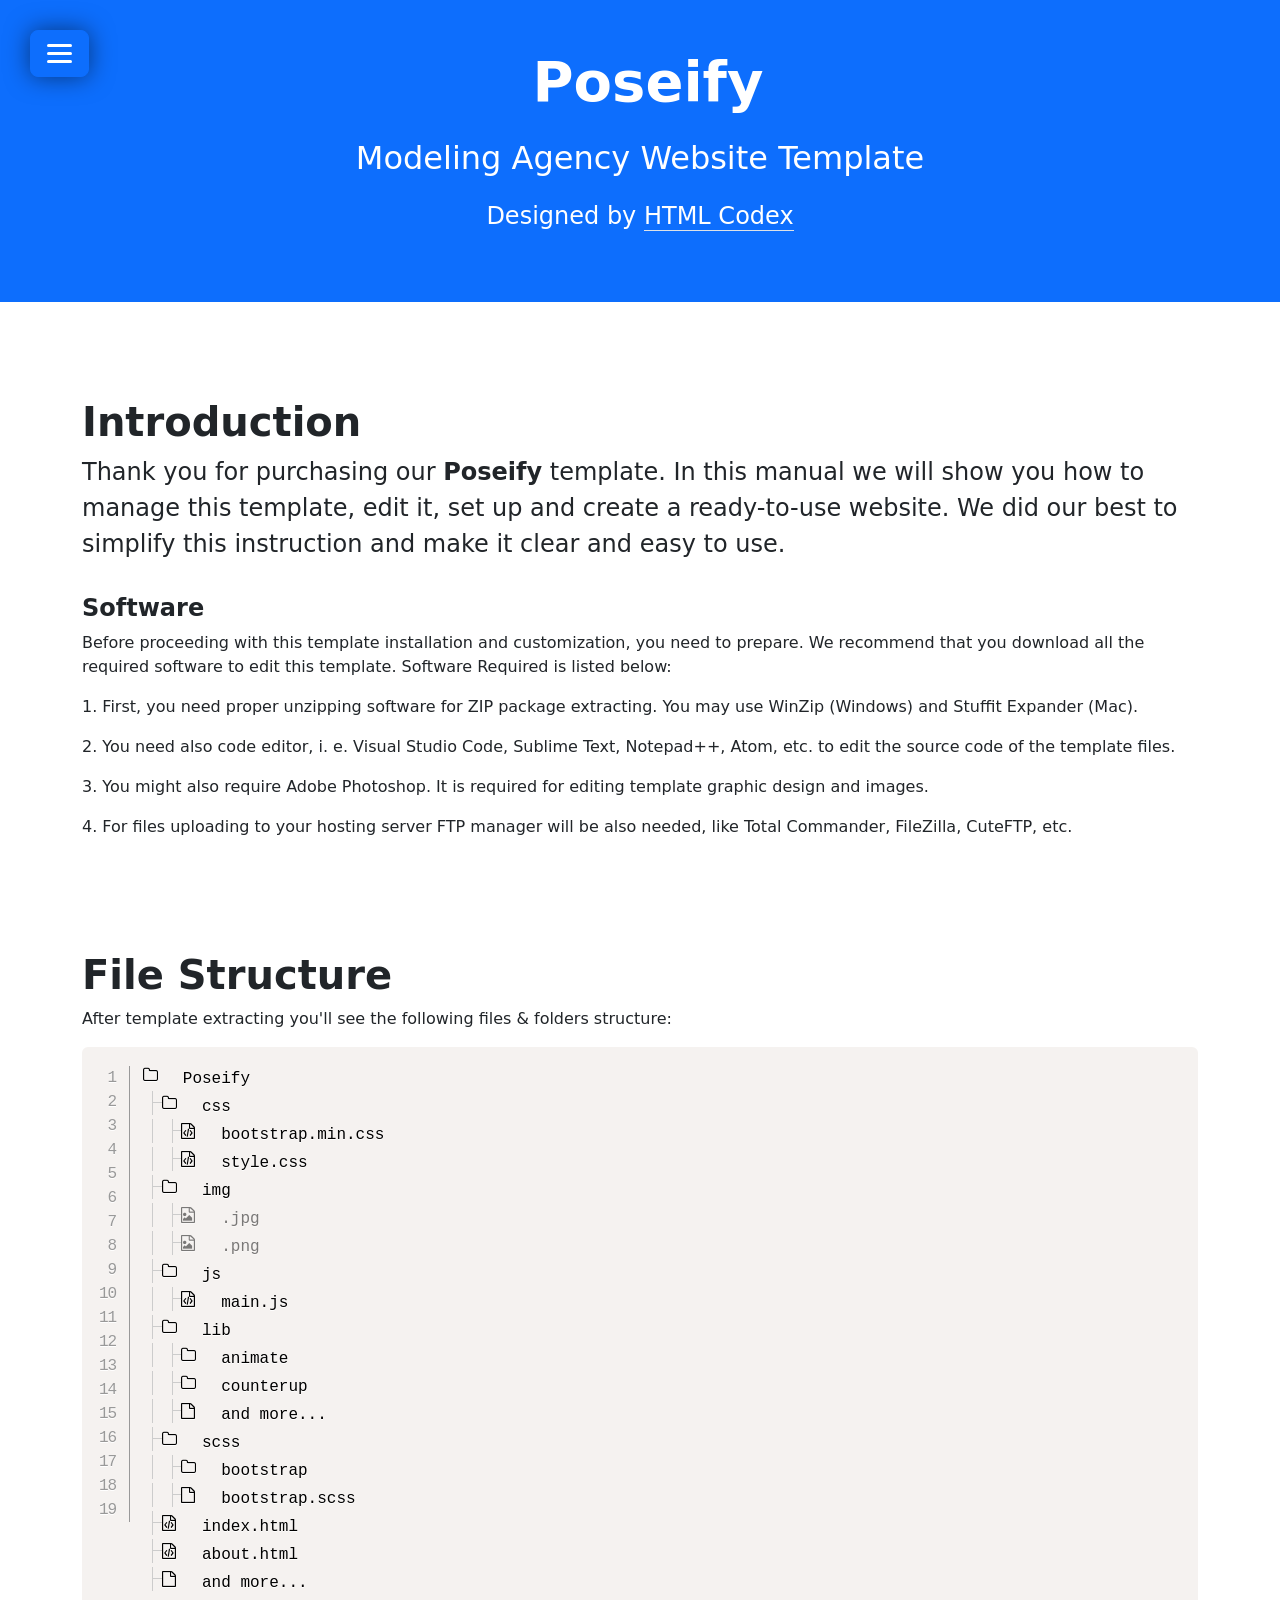
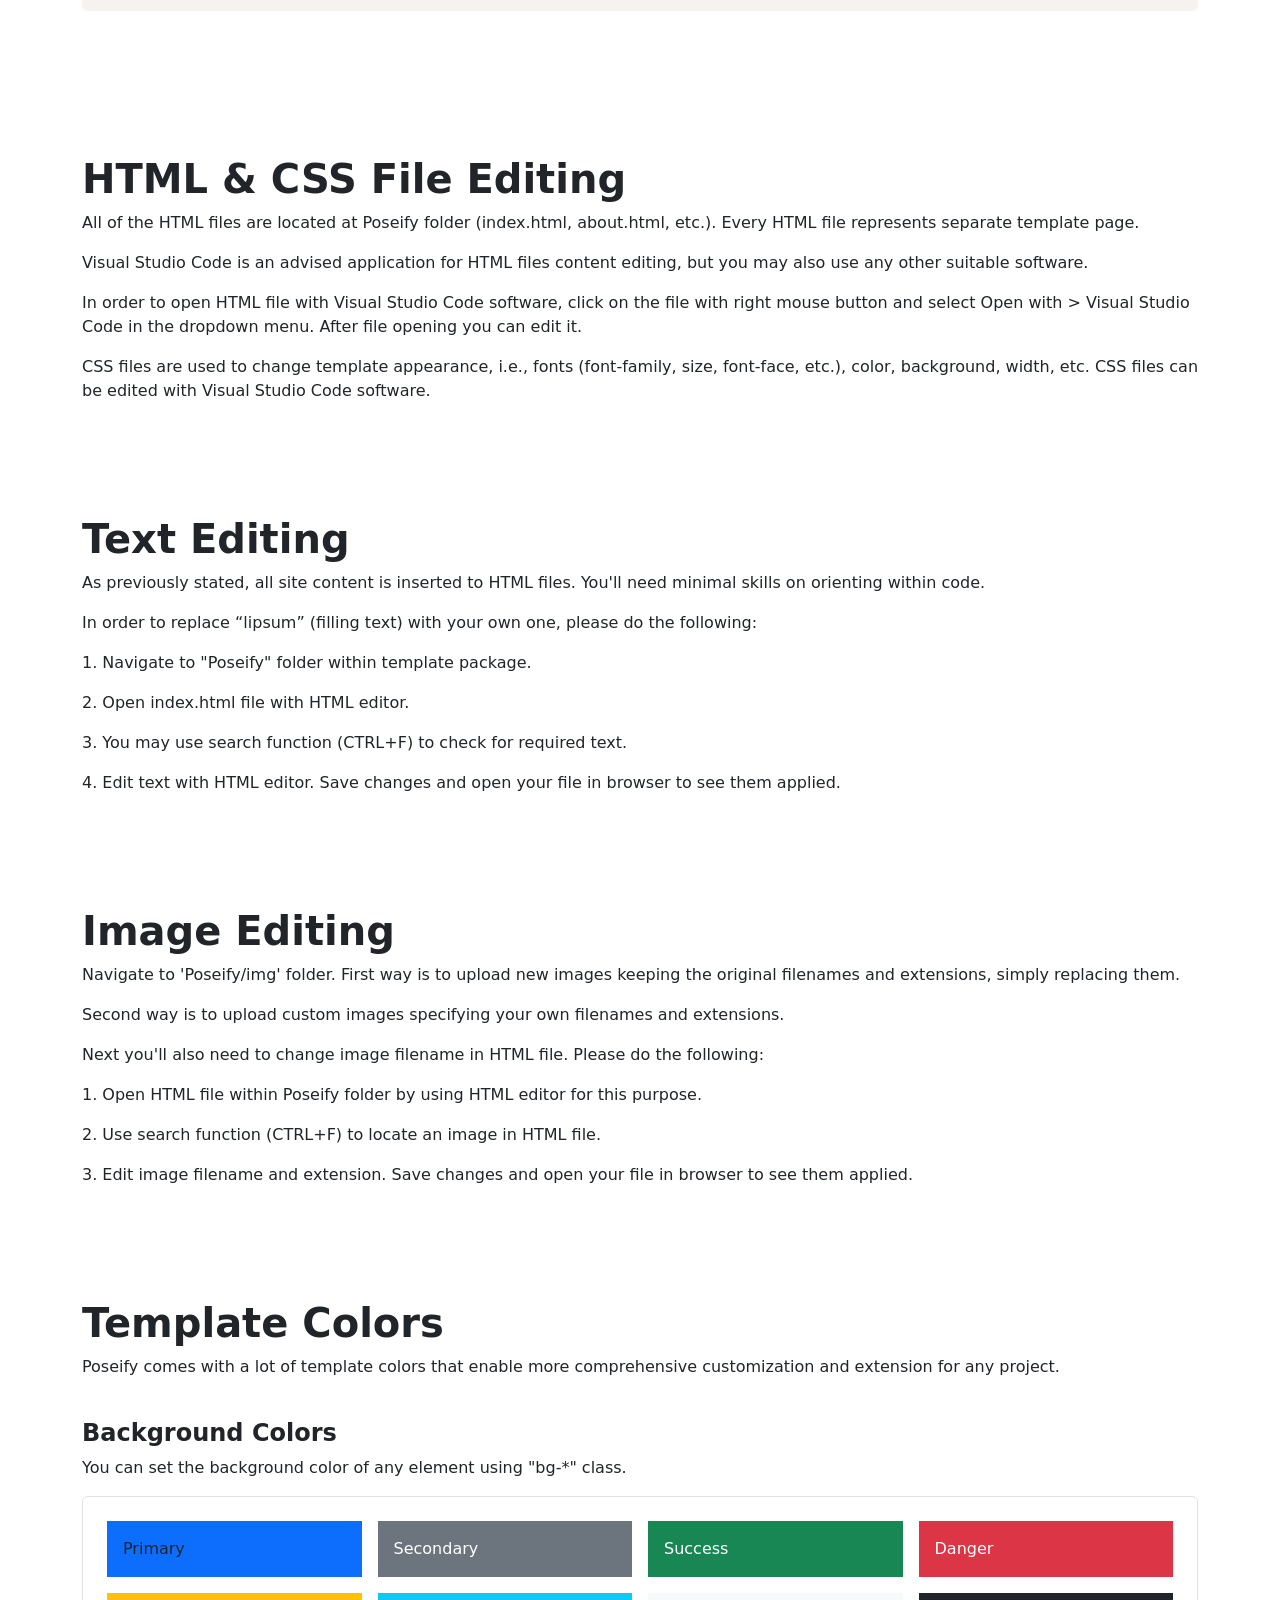
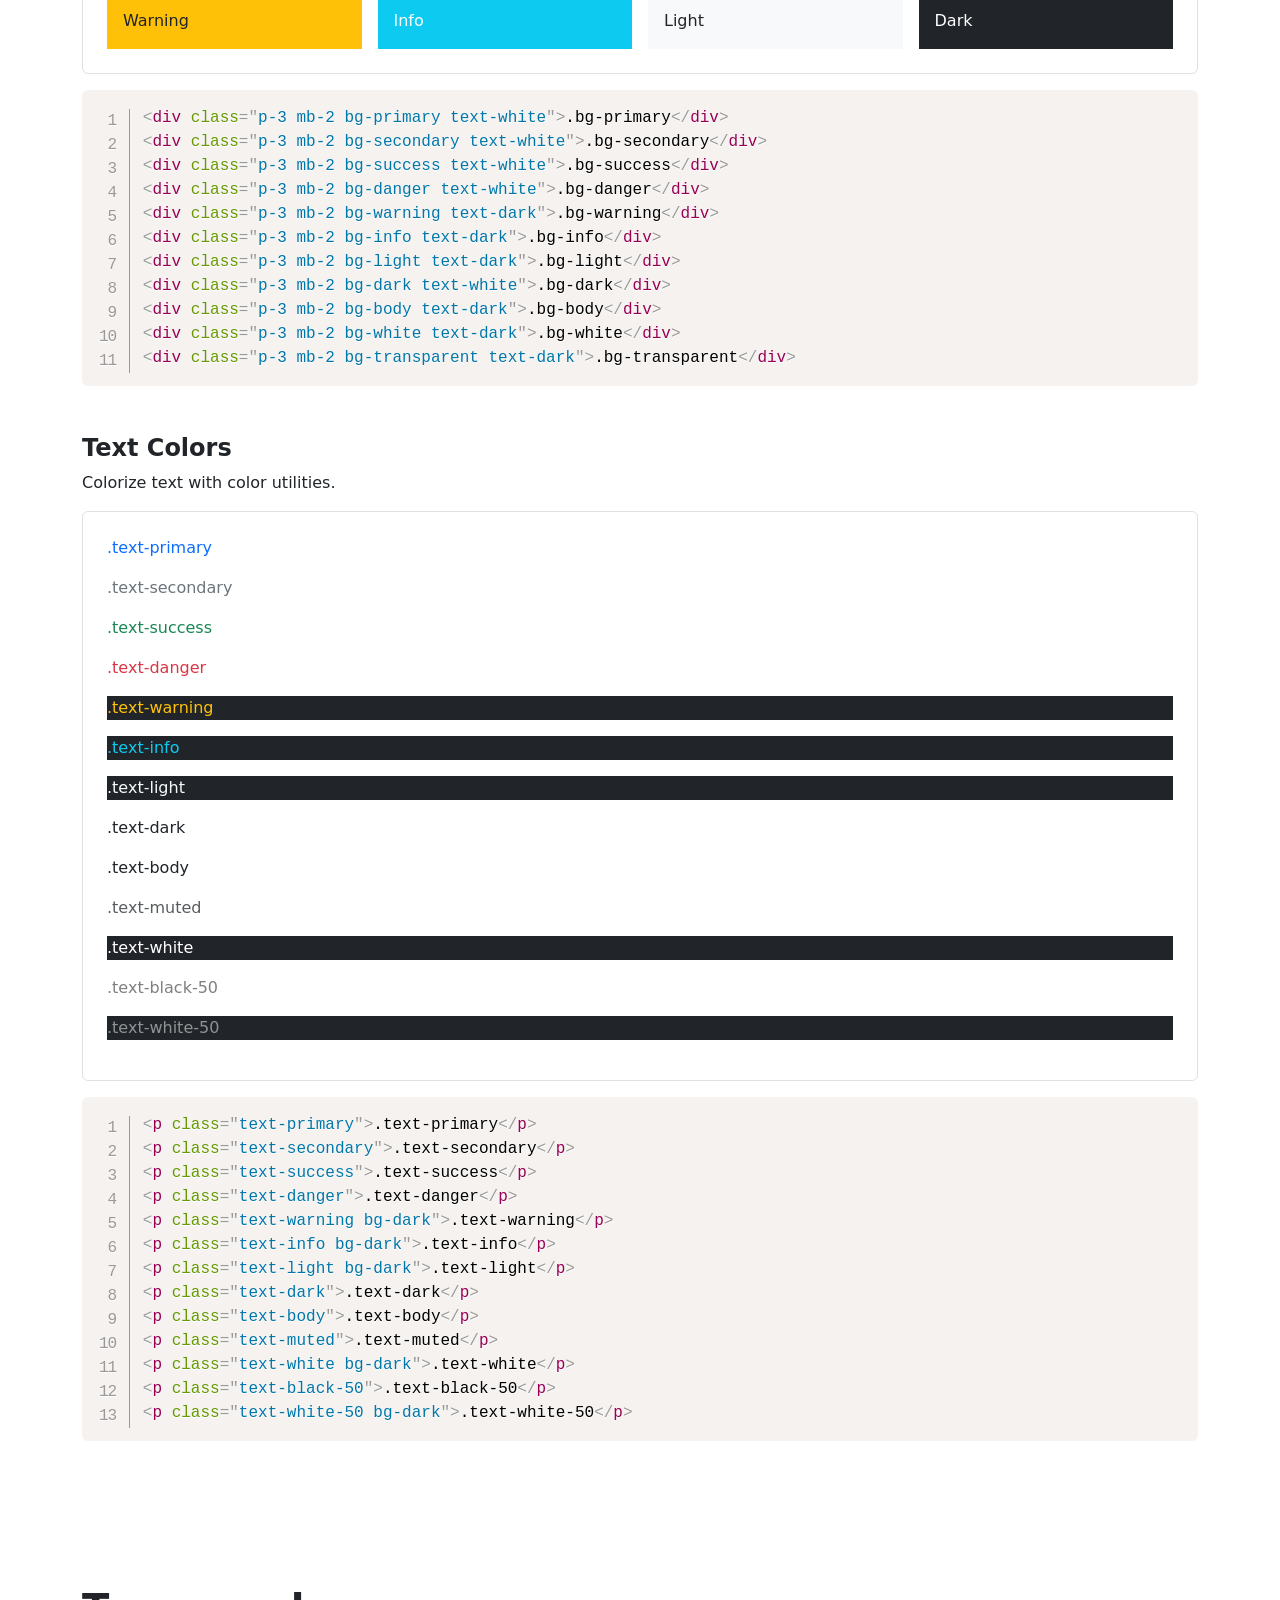
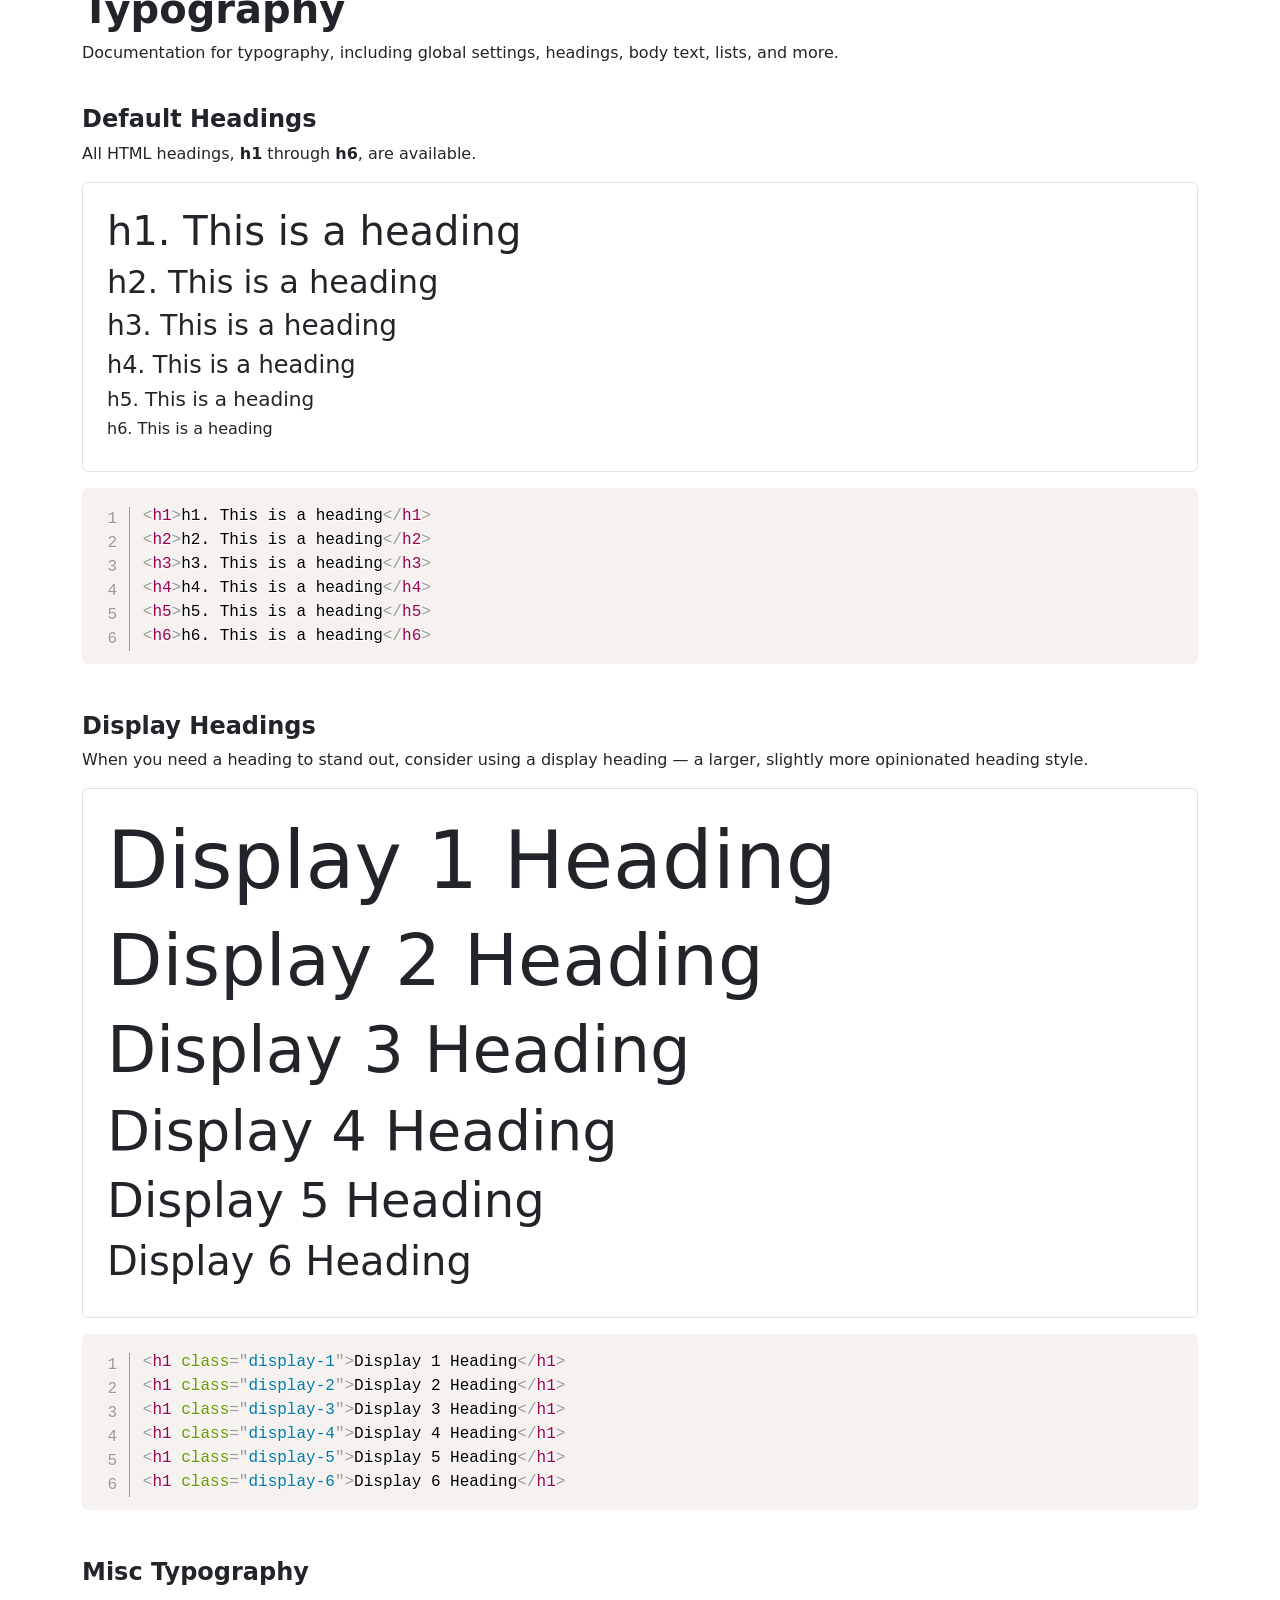
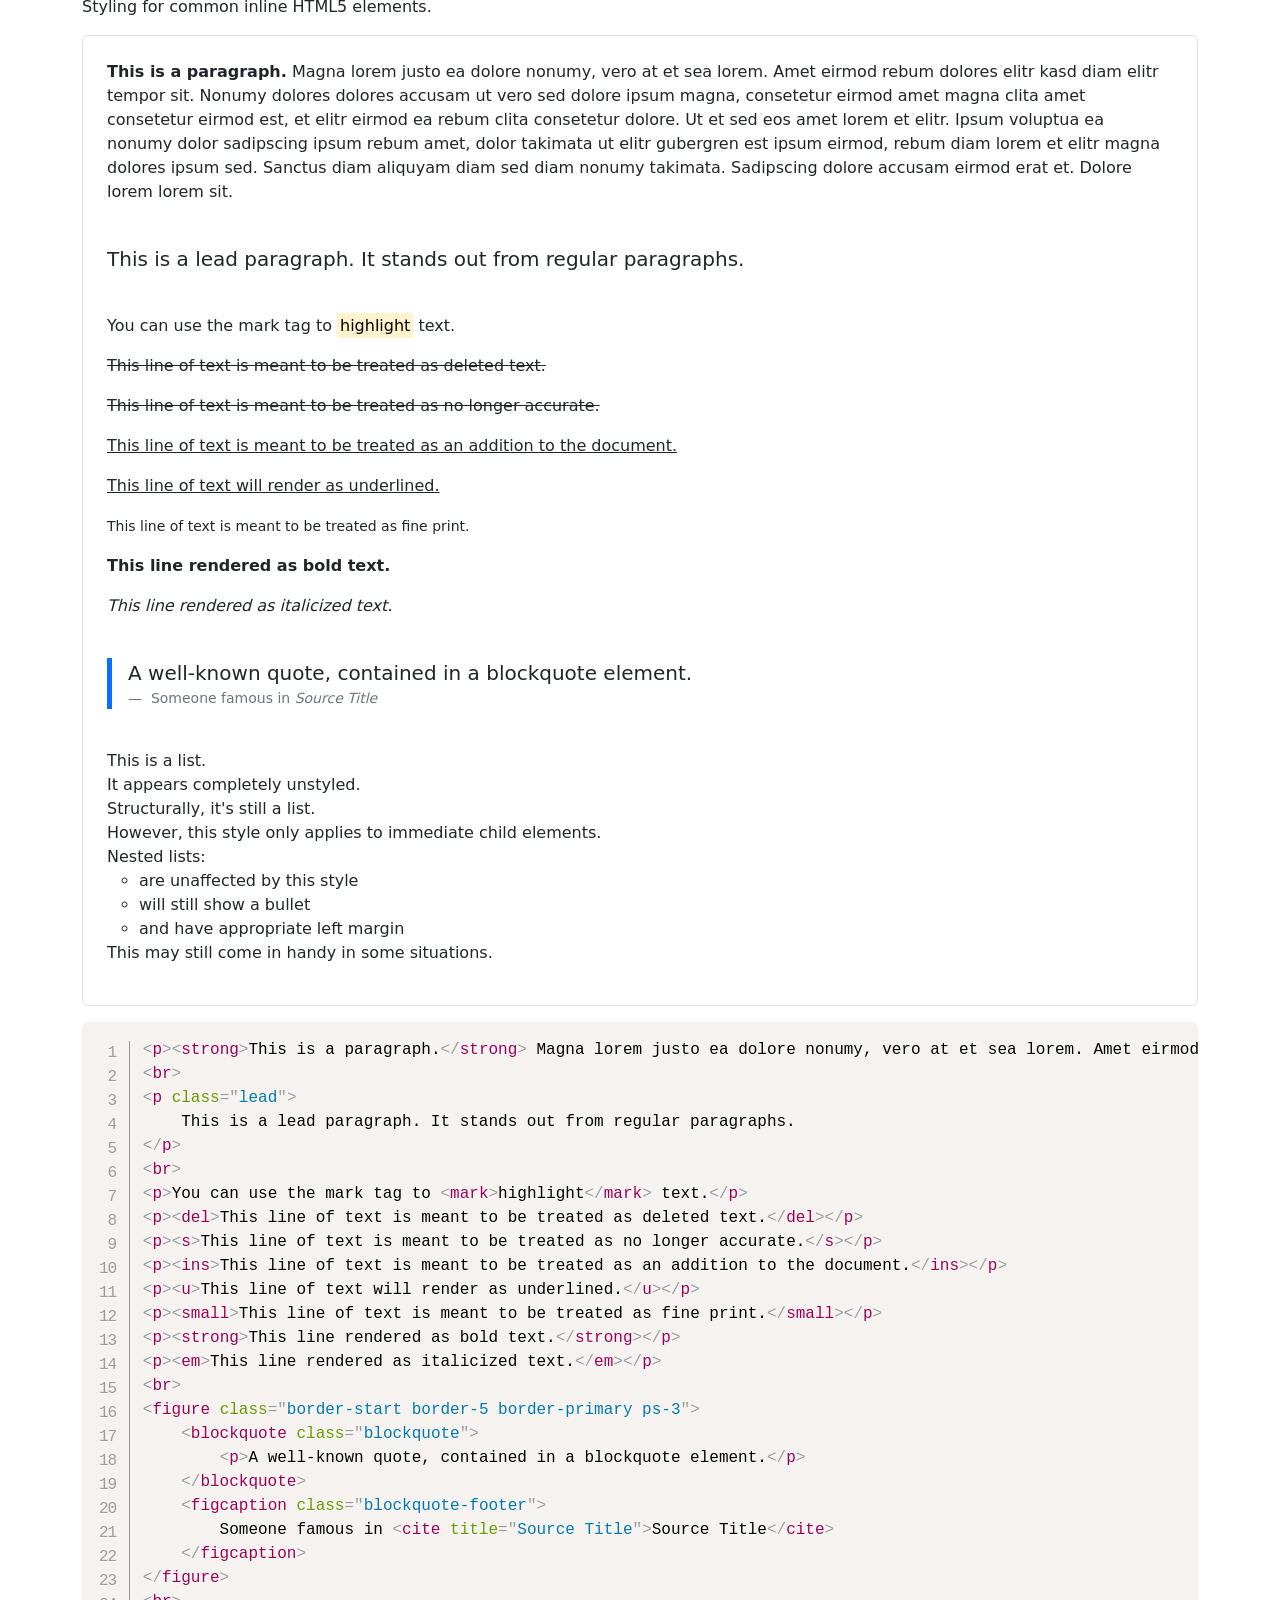
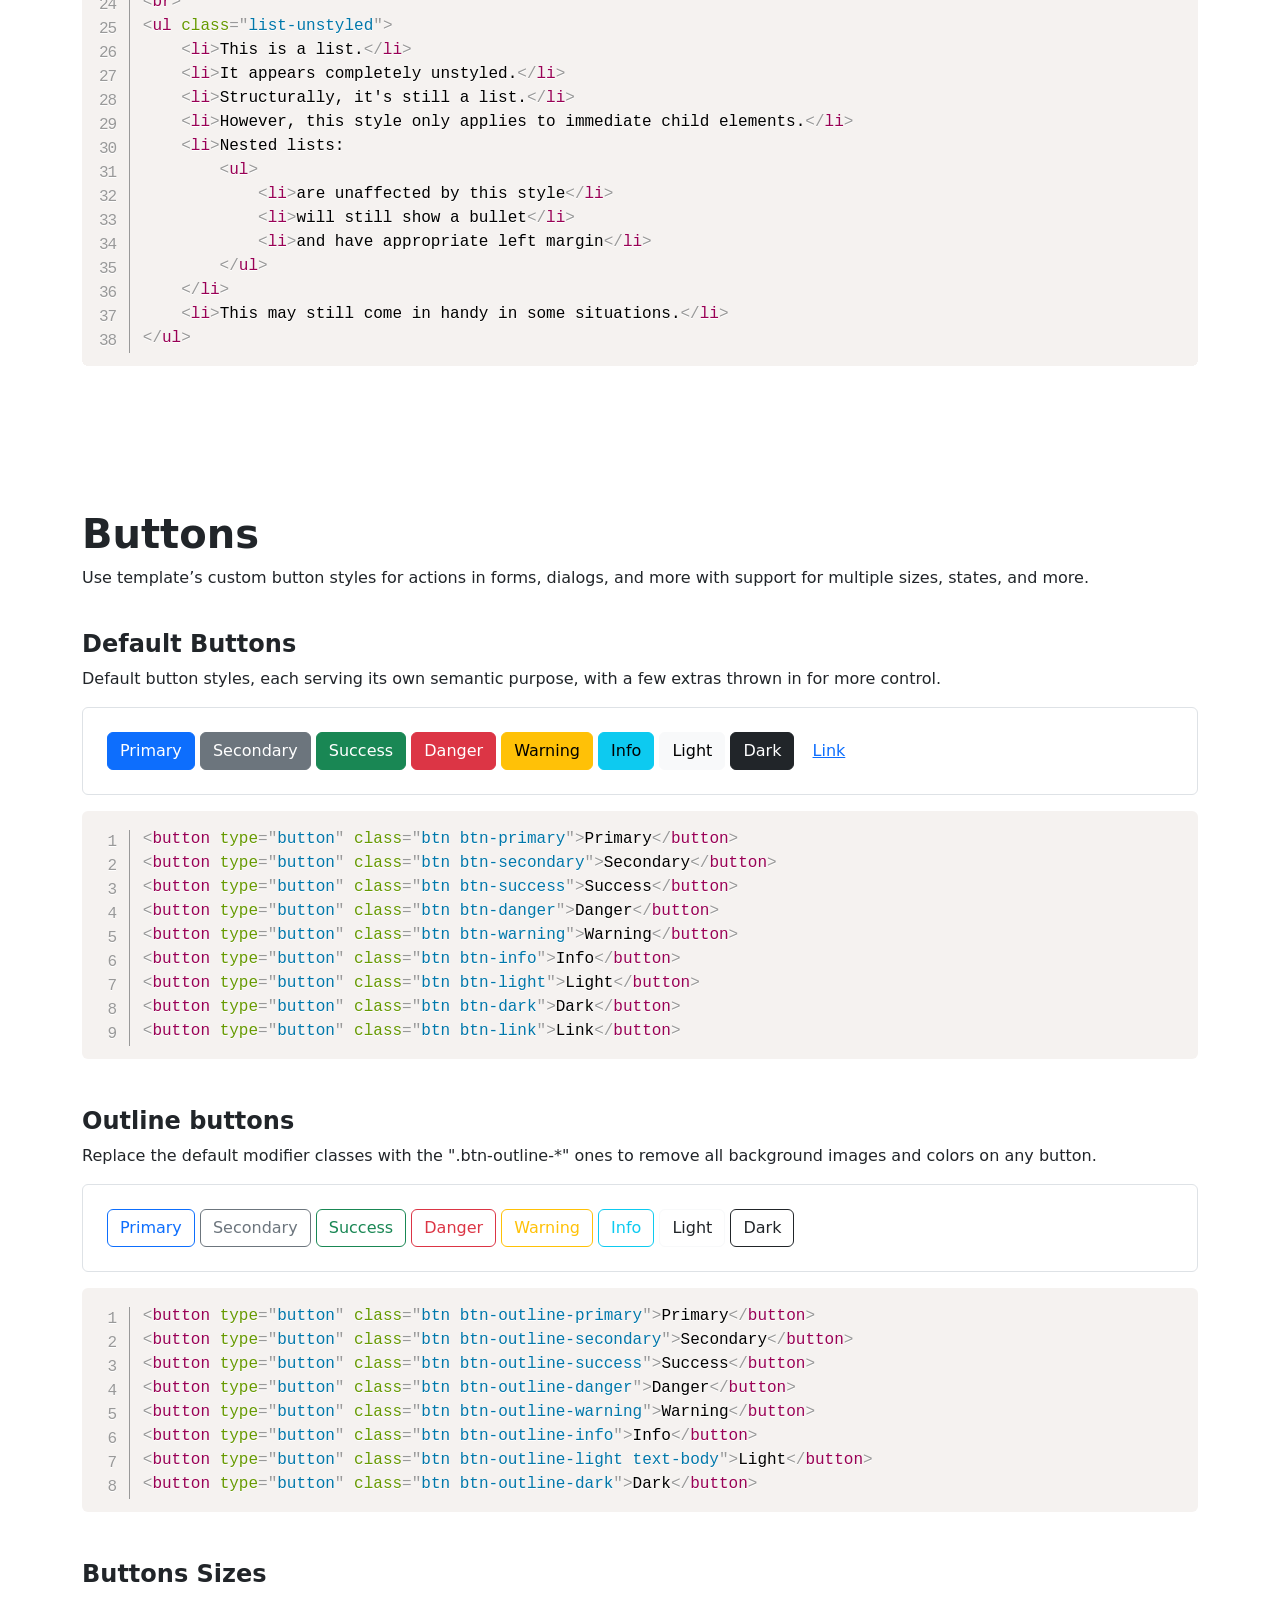
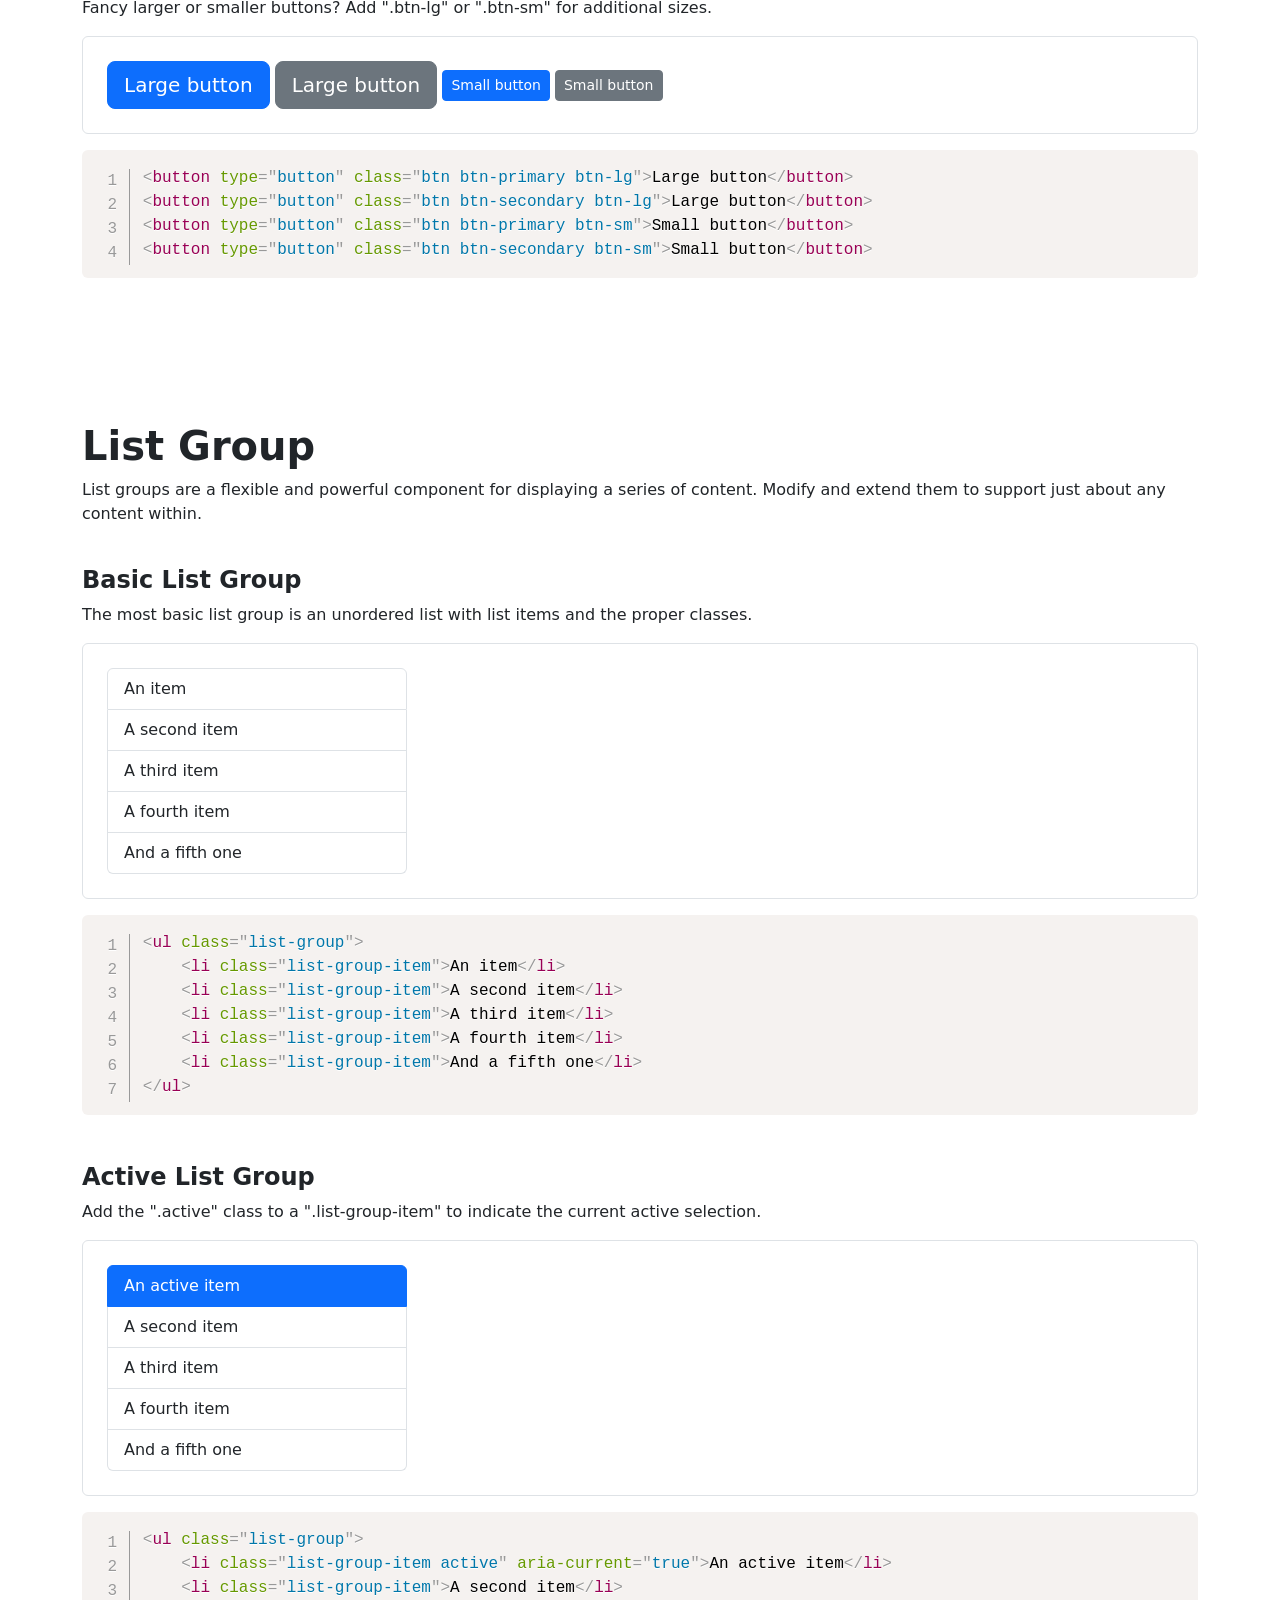
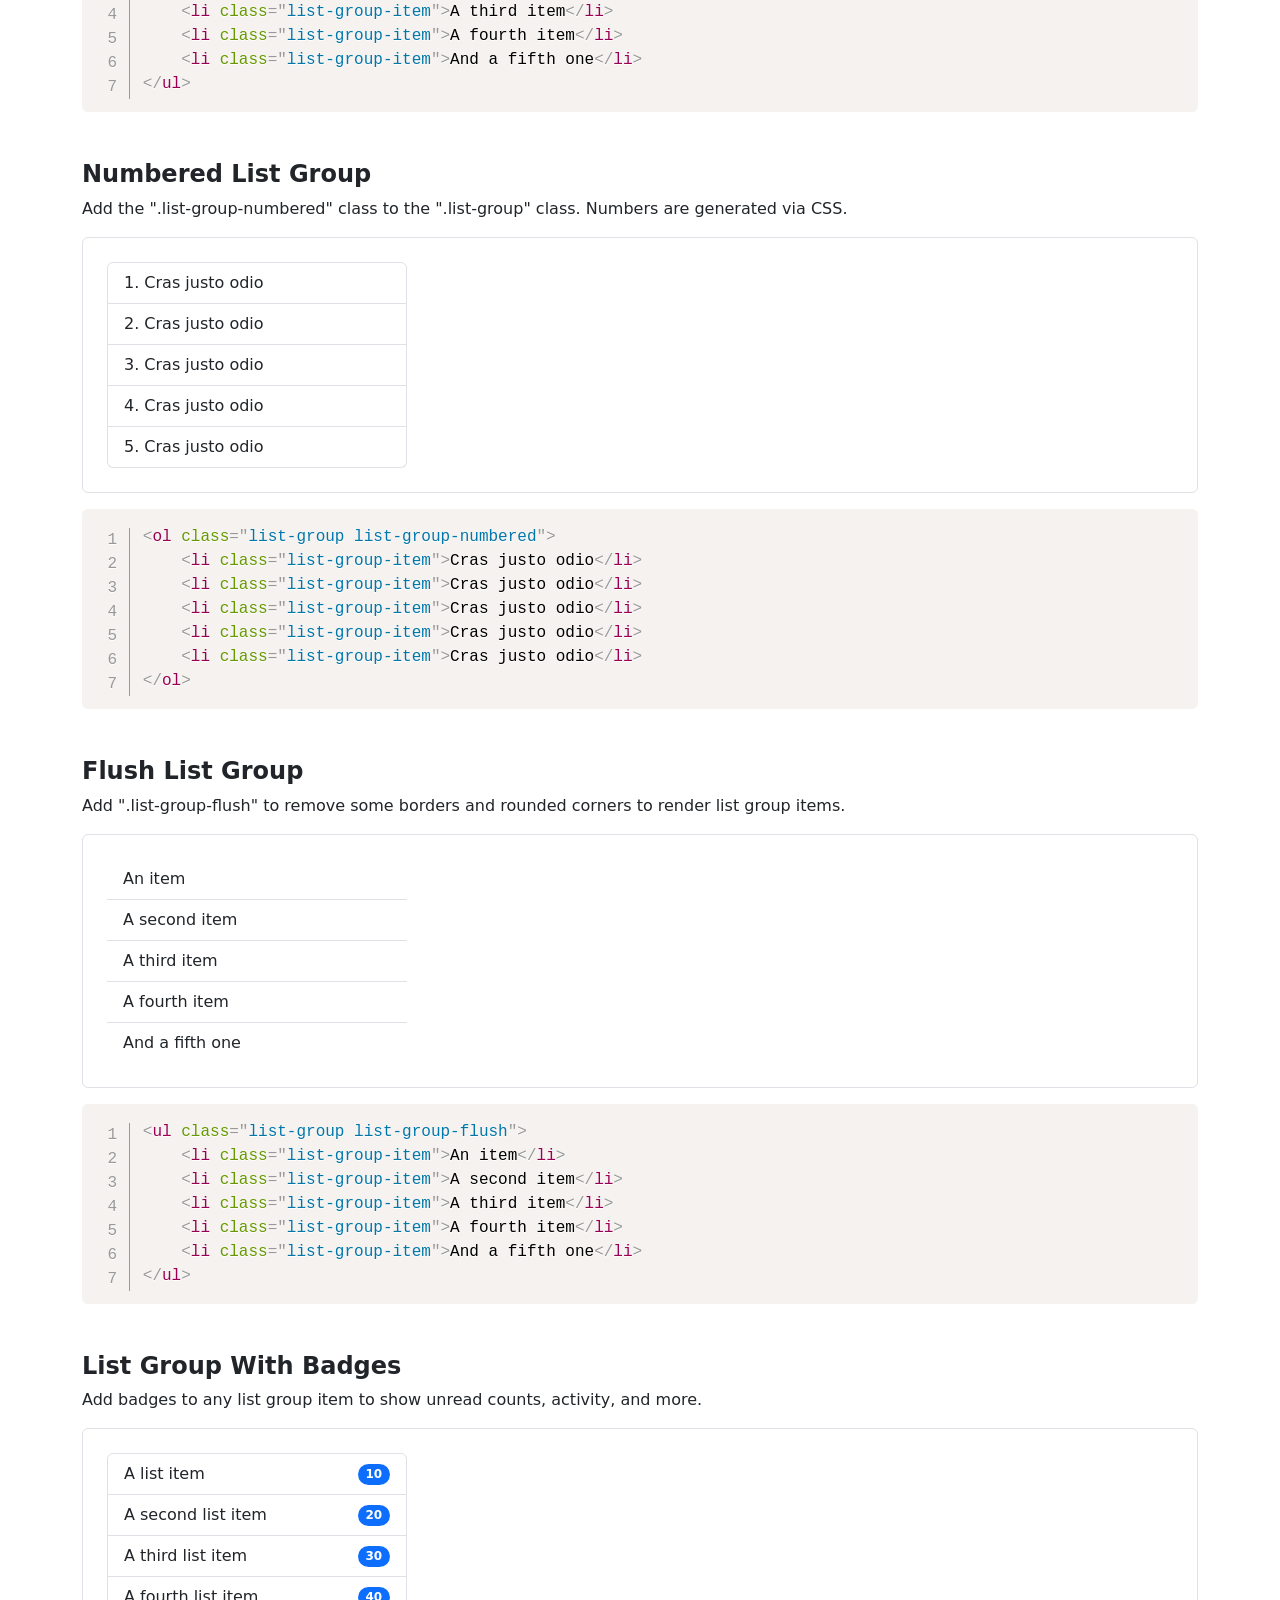
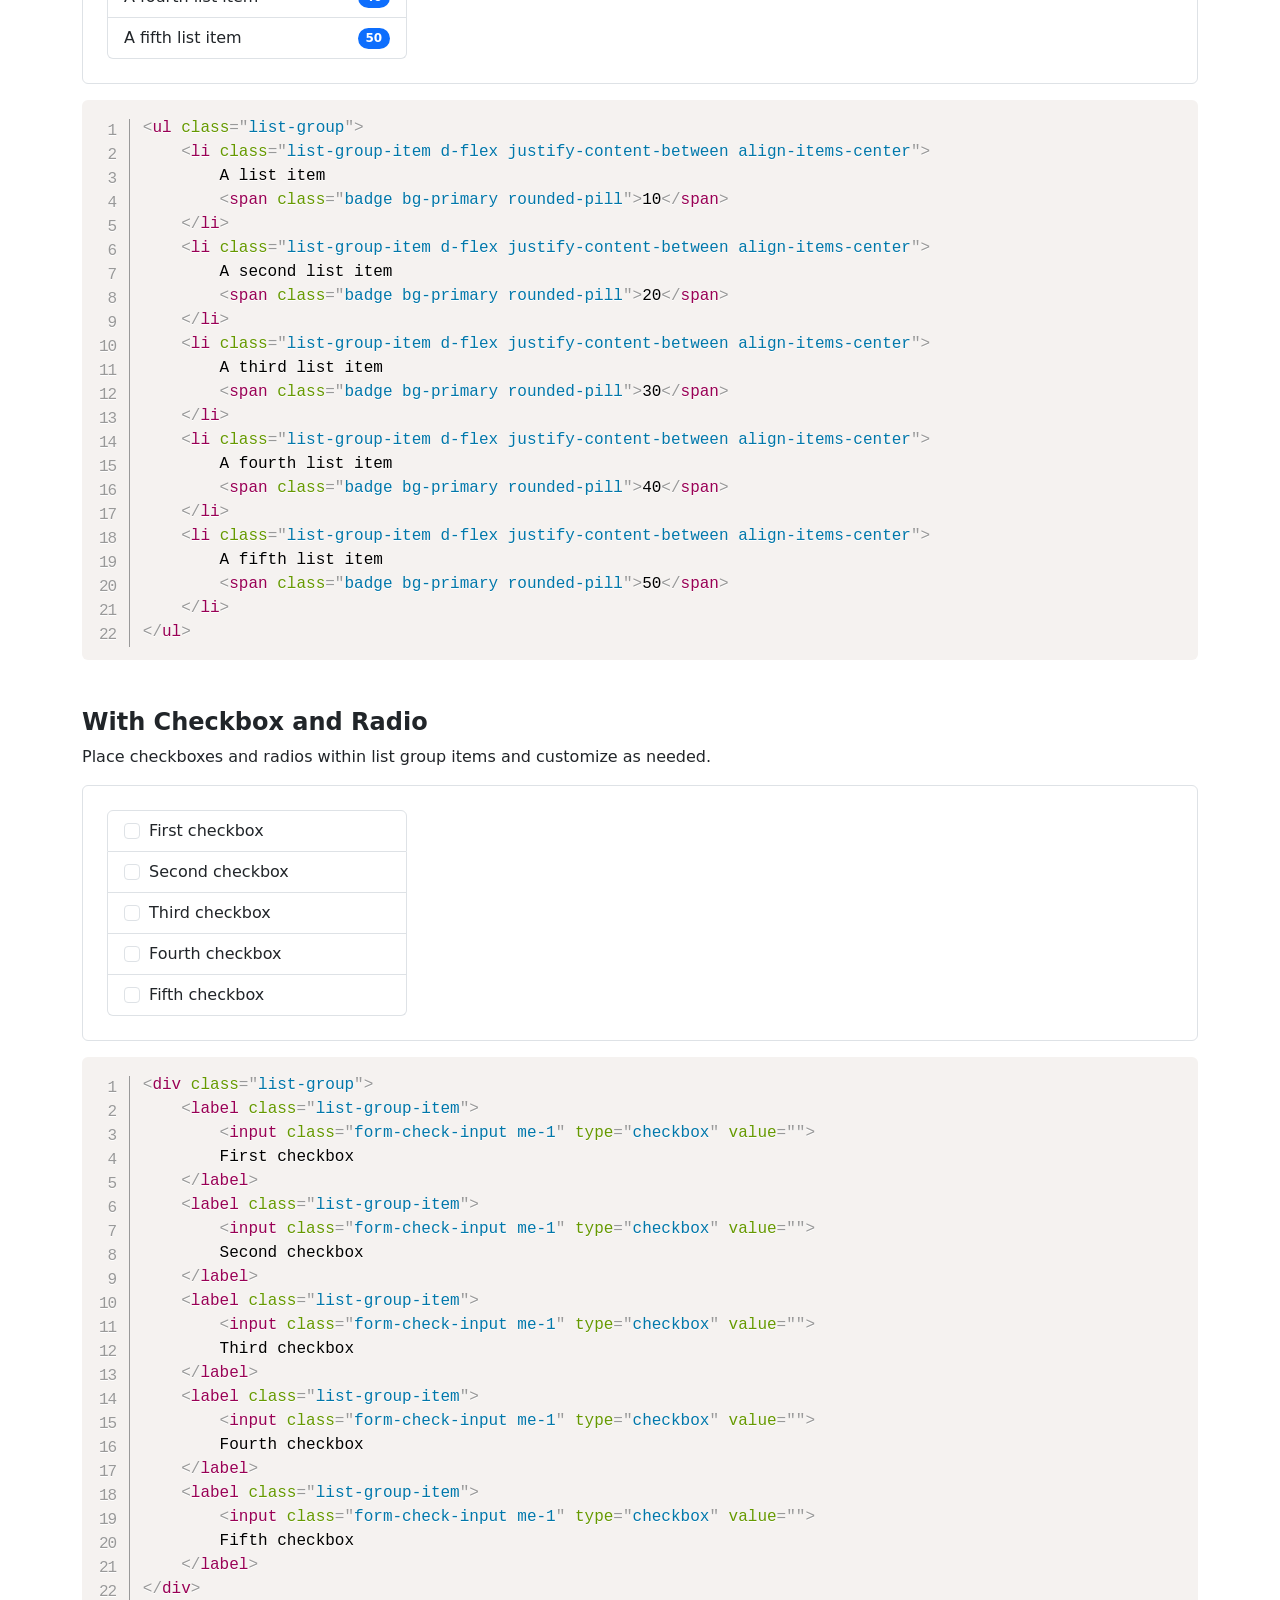
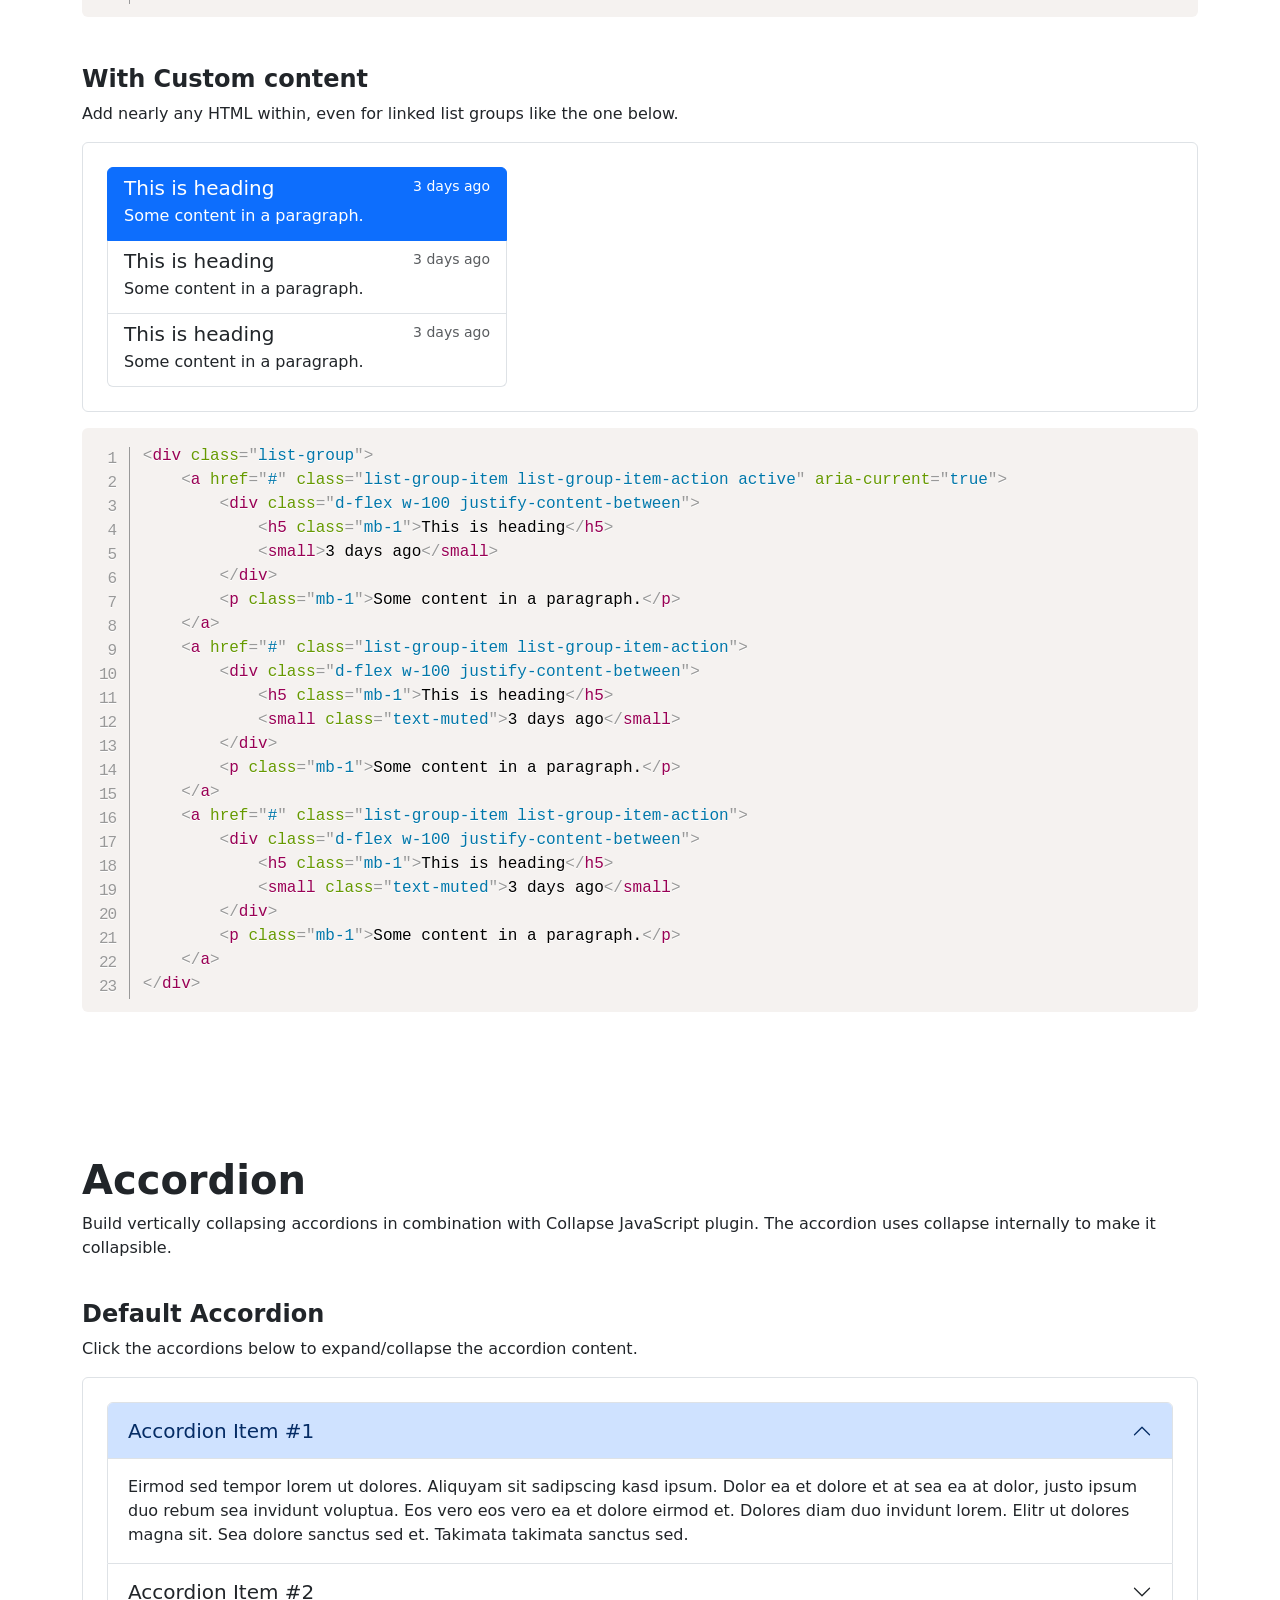
<file: Docs/index.html>
<!DOCTYPE html>
<html lang="en">

<head>
    <meta charset="utf-8">
    <title>Documentation by HTML Codex</title>
    <meta content="width=device-width, initial-scale=1.0" name="viewport">
    <meta content="" name="keywords">
    <meta content="" name="description">

    <!-- Libraries Stylesheet -->
    <link href="css/bootstrap.min.css" rel="stylesheet">
    <link href="css/prism.min.css" rel="stylesheet">
    <link href="css/docs.css" rel="stylesheet">
</head>

<body id="top" data-spy="scroll" data-offset="51">

    <!-- Offcanvas Start -->
    <button class="btn btn-lg btn-primary btn-offcanvas" type="button" data-bs-toggle="offcanvas"
        data-bs-target="#offcanvasSidebar" aria-controls="offcanvasSidebar">
        <span></span>
        <span></span>
        <span></span>
    </button>

    <div class="offcanvas offcanvas-start" data-bs-scroll="true" tabindex="-1" id="offcanvasSidebar"
        aria-labelledby="offcanvasSidebarLabel">
        <div class="offcanvas-header border-bottom">
            <a href="https://htmlcodex.com/modeling-agency-website-template/">
                <h2 class="fw-bold mb-0">Poseify</h2>
            </a>
            <button type="button" class="btn-close text-reset" data-bs-dismiss="offcanvas" aria-label="Close"></button>
        </div>
        <div class="offcanvas-body">
            <div class="flex-shrink-0 bg-white">
                <ul class="list-unstyled ps-0">
                    <li class="mb-1">
                        <button class="btn btn-toggle align-items-center rounded collapsed" data-bs-toggle="collapse"
                            data-bs-target="#home-collapse" aria-expanded="true">
                            Getting Started
                        </button>
                        <div class="collapse show" id="home-collapse">
                            <ul class="btn-toggle-nav list-unstyled fw-normal pb-1 small">
                                <li><a href="#introduction" class="text-body rounded">Introduction</a></li>
                                <li><a href="#file-structure" class="text-body rounded">File Structure</a></li>
                            </ul>
                        </div>
                    </li>
                    <li class="mb-1">
                        <button class="btn btn-toggle align-items-center rounded collapsed" data-bs-toggle="collapse"
                            data-bs-target="#collapse-2" aria-expanded="false">
                            Customization
                        </button>
                        <div class="collapse" id="collapse-2">
                            <ul class="btn-toggle-nav list-unstyled fw-normal pb-1 small">
                                <li><a href="#html-css" class="text-body rounded">HTML & CSS</a></li>
                                <li><a href="#text-editing" class="text-body rounded">Text Editing</a></li>
                                <li><a href="#image-editing" class="text-body rounded">Image Editing</a></li>
                            </ul>
                        </div>
                    </li>
                    <li class="mb-1">
                        <button class="btn btn-toggle align-items-center rounded collapsed" data-bs-toggle="collapse"
                            data-bs-target="#collapse-3" aria-expanded="false">
                            Components
                        </button>
                        <div class="collapse" id="collapse-3">
                            <ul class="btn-toggle-nav list-unstyled fw-normal pb-1 small">
                                <li><a href="#color" class="text-body rounded">Template Colors</a></li>
                                <li><a href="#typography" class="text-body rounded">Typography</a></li>
                                <li><a href="#buttons" class="text-body rounded">Buttons</a></li>
                                <li><a href="#list-group" class="text-body rounded">List Group</a></li>
                                <li><a href="#accordion" class="text-body rounded">Accordion</a></li>
                                <li><a href="#nav-tab" class="text-body rounded">Navs, Tabs, Pills</a></li>

                            </ul>
                        </div>
                    </li>
                    <li class="mb-1">
                        <a class="btn w-100 text-start" href="#contact-form">Contact Form</a>
                    </li>
                    <li class="mb-1">
                        <a class="btn w-100 text-start" href="#uploading">Uploading</a>
                    </li>
                </ul>
            </div>
        </div>
        <div class="offcanvas-footer border-top text-center mt-auto p-3">
            <small>&copy; <a href="https://htmlcodex.com">HTML Codex</a>. All Rights Reserved.
            </small>
        </div>
    </div>
    <!-- Offcanvas End -->


    <!-- Header Start -->
    <div class="container-fluid bg-primary py-5 mb-5">
        <div class="row">
            <div class="col-12 text-center">
                <a href="https://htmlcodex.com/modeling-agency-website-template/">
                    <h1 class="display-4 fw-bold text-white mb-4"><i class="fa fa-laptop-code me-3"></i>Poseify</h1>
                </a>
                <h2 class="text-white mb-4">Modeling Agency Website Template</h2>
                <h4 class="text-white mb-4">Designed by <a class="text-white border-bottom"
                        href="https://htmlcodex.com">HTML Codex</a></h4>
            </div>
        </div>
    </div>
    <!-- Header End -->


    <!-- Introduction Start -->
    <div class="container py-5" id="introduction">
        <h1 class="fw-bold">Introduction</h1>
        <h4 class="lh-base">Thank you for purchasing our <b>Poseify</b> template. In this
            manual we will show you how to manage this template, edit it, set up and create a ready-to-use website. We
            did our best to simplify this instruction and make it clear and easy to use.</h4>

        <br>

        <h4 class="fw-bold">Software</h4>
        <p>Before proceeding with this template installation and customization, you need to prepare. We
            recommend that you download all the required software to edit this template. Software Required is
            listed below:</p>
        <p>1. First, you need proper unzipping software for ZIP package extracting. You may use WinZip (Windows) and
            Stuffit Expander (Mac).</p>
        <p>2. You need also code editor, i. e. Visual Studio Code, Sublime Text, Notepad++, Atom, etc. to edit the
            source code of the template files.</p>
        <p>3. You might also require Adobe Photoshop. It is required for editing template graphic design and images.</p>
        <p>4. For files uploading to your hosting server FTP manager will be also needed, like Total Commander,
            FileZilla, CuteFTP, etc.</p>
    </div>
    <!-- Introduction End -->


    <!-- File Structure Start -->
    <div class="container py-5" id="file-structure">
        <h1 class="fw-bold">File Structure</h1>
        <p>After template extracting you'll see the following files & folders structure:</p>
        <pre class="language-treeview line-numbers mb-5">
            <code>
                Poseify/
                ├── css/
                │   ├── bootstrap.min.css
                |   ├── style.css
                ├── img/
                |   ├── .jpg
                |   ├── .png
                ├── js/
                │   ├── main.js
                ├── lib/
                │   ├── animate/
                |   ├── counterup/
                |   ├── and more...
                ├── scss/
                │   ├── bootstrap/
                |   ├── bootstrap.scss
                ├── index.html
                ├── about.html
                ├── and more...
            </code>
        </pre>
    </div>
    <!-- File Structure End -->


    <!-- HTML & CSS Start -->
    <div class="container py-5" id="html-css">
        <h1 class="fw-bold">HTML & CSS File Editing</h1>
        <p>All of the HTML files are located at Poseify folder (index.html, about.html, etc.). Every HTML file
            represents separate template page.</p>
        <p>Visual Studio Code is an advised application for HTML files content editing, but you may also use any other
            suitable software.</p>
        <p>In order to open HTML file with Visual Studio Code software, click on the file with right mouse button and
            select Open with > Visual Studio Code in the dropdown menu. After file opening you can edit it.</p>
        <p>CSS files are used to change template appearance, i.e., fonts (font-family, size, font-face, etc.), color,
            background, width, etc. CSS files can be edited with Visual Studio Code software.</p>
    </div>
    <!-- HTML & CSS End -->


    <!-- Text Editing Start -->
    <div class="container py-5" id="text-editing">
        <h1 class="fw-bold">Text Editing</h1>
        <p>As previously stated, all site content is inserted to HTML files. You'll need minimal skills on orienting
            within code.</p>
        <p>In order to replace “lipsum” (filling text) with your own one, please do the following:</p>
        <p>1. Navigate to "Poseify" folder within template package.</p>
        <p>2. Open index.html file with HTML editor.</p>
        <p>3. You may use search function (CTRL+F) to check for required text.</p>
        <p>4. Edit text with HTML editor. Save changes and open your file in browser to see them applied.</p>
    </div>
    <!-- Text Editing End -->


    <!-- Image Editing Start -->
    <div class="container py-5" id="image-editing">
        <h1 class="fw-bold">Image Editing</h1>
        <p>Navigate to 'Poseify/img' folder. First way is to upload new images keeping the original filenames and
            extensions, simply replacing them.</p>
        <p>Second way is to upload custom images specifying your own filenames and extensions.</p>
        <p>Next you'll also need to change image filename in HTML file. Please do the following:</p>
        <p>1. Open HTML file within Poseify folder by using HTML editor for this purpose.</p>
        <p>2. Use search function (CTRL+F) to locate an image in HTML file.</p>
        <p>3. Edit image filename and extension. Save changes and open your file in browser to see them applied.</p>
    </div>
    <!-- Image Editing End -->


    <!-- Template Colors Start -->
    <div class="container py-5" id="color">
        <h1 class="fw-bold">Template Colors</h1>
        <p>Poseify comes with a lot of template colors that enable more comprehensive customization and extension for any
            project.</p>
        <br>
        <h4 class="fw-bold">Background Colors</h4>
        <p>You can set the background color of any element using "bg-*" class.</p>
        <div class="border rounded p-4 mb-3">
            <div class="row g-3">
                <div class="col-lg-3 col-md-6">
                    <div class="p-3 bg-primary text-dark">Primary</div>
                </div>
                <div class="col-lg-3 col-md-6">
                    <div class="p-3 bg-secondary text-white">Secondary</div>
                </div>
                <div class="col-lg-3 col-md-6">
                    <div class="p-3 bg-success text-white">Success</div>
                </div>
                <div class="col-lg-3 col-md-6">
                    <div class="p-3 bg-danger text-white">Danger</div>
                </div>
                <div class="col-lg-3 col-md-6">
                    <div class="p-3 bg-warning text-dark">Warning</div>
                </div>
                <div class="col-lg-3 col-md-6">
                    <div class="p-3 bg-info text-white">Info</div>
                </div>
                <div class="col-lg-3 col-md-6">
                    <div class="p-3 bg-light text-dark">Light</div>
                </div>
                <div class="col-lg-3 col-md-6">
                    <div class="p-3 bg-dark text-white">Dark</div>
                </div>
            </div>
        </div>
        <pre class="language-html line-numbers mb-5">
            <code><!--
                <div class="p-3 mb-2 bg-primary text-white">.bg-primary</div>
                <div class="p-3 mb-2 bg-secondary text-white">.bg-secondary</div>
                <div class="p-3 mb-2 bg-success text-white">.bg-success</div>
                <div class="p-3 mb-2 bg-danger text-white">.bg-danger</div>
                <div class="p-3 mb-2 bg-warning text-dark">.bg-warning</div>
                <div class="p-3 mb-2 bg-info text-dark">.bg-info</div>
                <div class="p-3 mb-2 bg-light text-dark">.bg-light</div>
                <div class="p-3 mb-2 bg-dark text-white">.bg-dark</div>
                <div class="p-3 mb-2 bg-body text-dark">.bg-body</div>
                <div class="p-3 mb-2 bg-white text-dark">.bg-white</div>
                <div class="p-3 mb-2 bg-transparent text-dark">.bg-transparent</div>
            --></code>
        </pre>

        <h4 class="fw-bold">Text Colors</h4>
        <p>Colorize text with color utilities.</p>
        <div class="border rounded p-4 mb-3">
            <p class="text-primary">.text-primary</p>
            <p class="text-secondary">.text-secondary</p>
            <p class="text-success">.text-success</p>
            <p class="text-danger">.text-danger</p>
            <p class="text-warning bg-dark">.text-warning</p>
            <p class="text-info bg-dark">.text-info</p>
            <p class="text-light bg-dark">.text-light</p>
            <p class="text-dark">.text-dark</p>
            <p class="text-body">.text-body</p>
            <p class="text-muted">.text-muted</p>
            <p class="text-white bg-dark">.text-white</p>
            <p class="text-black-50">.text-black-50</p>
            <p class="text-white-50 bg-dark">.text-white-50</p>
        </div>
        <pre class="language-html line-numbers mb-5">
            <code><!--
                <p class="text-primary">.text-primary</p>
                <p class="text-secondary">.text-secondary</p>
                <p class="text-success">.text-success</p>
                <p class="text-danger">.text-danger</p>
                <p class="text-warning bg-dark">.text-warning</p>
                <p class="text-info bg-dark">.text-info</p>
                <p class="text-light bg-dark">.text-light</p>
                <p class="text-dark">.text-dark</p>
                <p class="text-body">.text-body</p>
                <p class="text-muted">.text-muted</p>
                <p class="text-white bg-dark">.text-white</p>
                <p class="text-black-50">.text-black-50</p>
                <p class="text-white-50 bg-dark">.text-white-50</p>
            --></code>
        </pre>
    </div>
    <!-- Template Colors End -->


    <!-- Typography Start -->
    <div class="container py-5" id="typography">
        <h1 class="fw-bold">Typography</h1>
        <p>Documentation for typography, including global settings, headings, body text, lists, and more.</p>
        <br>
        <h4 class="fw-bold">Default Headings</h4>
        <p>All HTML headings, <b>h1</b> through <b>h6</b>, are available.</p>
        <div class="border rounded p-4 mb-3">
            <h1>h1. This is a heading</h1>
            <h2>h2. This is a heading</h2>
            <h3>h3. This is a heading</h3>
            <h4>h4. This is a heading</h4>
            <h5>h5. This is a heading</h5>
            <h6>h6. This is a heading</h6>
        </div>
        <pre class="language-html line-numbers mb-5">
            <code><!--
                <h1>h1. This is a heading</h1>
                <h2>h2. This is a heading</h2>
                <h3>h3. This is a heading</h3>
                <h4>h4. This is a heading</h4>
                <h5>h5. This is a heading</h5>
                <h6>h6. This is a heading</h6>
            --></code>
        </pre>

        <h4 class="fw-bold">Display Headings</h4>
        <p>When you need a heading to stand out, consider using a display heading — a larger, slightly more opinionated
            heading style.</p>
        <div class="border rounded p-4 mb-3">
            <h1 class="display-1">Display 1 Heading</h1>
            <h1 class="display-2">Display 2 Heading</h1>
            <h1 class="display-3">Display 3 Heading</h1>
            <h1 class="display-4">Display 4 Heading</h1>
            <h1 class="display-5">Display 5 Heading</h1>
            <h1 class="display-6">Display 6 Heading</h1>
        </div>
        <pre class="language-html line-numbers mb-5">
            <code><!-- 
                <h1 class="display-1">Display 1 Heading</h1>
                <h1 class="display-2">Display 2 Heading</h1>
                <h1 class="display-3">Display 3 Heading</h1>
                <h1 class="display-4">Display 4 Heading</h1>
                <h1 class="display-5">Display 5 Heading</h1>
                <h1 class="display-6">Display 6 Heading</h1> 
            --></code>
        </pre>

        <h4 class="fw-bold">Misc Typography</h4>
        <p>Styling for common inline HTML5 elements.</p>
        <div class="border rounded p-4 mb-3">
            <p><strong>This is a paragraph.</strong> Magna lorem justo ea dolore nonumy, vero at et sea lorem. Amet
                eirmod rebum dolores elitr kasd diam elitr tempor sit. Nonumy dolores dolores accusam ut vero sed dolore
                ipsum magna, consetetur eirmod amet magna clita amet consetetur eirmod est, et elitr eirmod ea rebum
                clita consetetur dolore. Ut et sed eos amet lorem et elitr. Ipsum voluptua ea nonumy dolor sadipscing
                ipsum rebum amet, dolor takimata ut elitr gubergren est ipsum eirmod, rebum diam lorem et elitr magna
                dolores ipsum sed. Sanctus diam aliquyam diam sed diam nonumy takimata. Sadipscing dolore accusam eirmod
                erat et. Dolore lorem lorem sit.</p>
            <br>
            <p class="lead">
                This is a lead paragraph. It stands out from regular paragraphs.
            </p>
            <br>
            <p>You can use the mark tag to <mark>highlight</mark> text.</p>
            <p><del>This line of text is meant to be treated as deleted text.</del></p>
            <p><s>This line of text is meant to be treated as no longer accurate.</s></p>
            <p><ins>This line of text is meant to be treated as an addition to the document.</ins></p>
            <p><u>This line of text will render as underlined.</u></p>
            <p><small>This line of text is meant to be treated as fine print.</small></p>
            <p><strong>This line rendered as bold text.</strong></p>
            <p><em>This line rendered as italicized text.</em></p>
            <br>
            <figure class="border-start border-5 border-primary ps-3">
                <blockquote class="blockquote">
                    <p>A well-known quote, contained in a blockquote element.</p>
                </blockquote>
                <figcaption class="blockquote-footer">
                    Someone famous in <cite title="Source Title">Source Title</cite>
                </figcaption>
            </figure>
            <br>
            <ul class="list-unstyled">
                <li>This is a list.</li>
                <li>It appears completely unstyled.</li>
                <li>Structurally, it's still a list.</li>
                <li>However, this style only applies to immediate child elements.</li>
                <li>Nested lists:
                    <ul>
                        <li>are unaffected by this style</li>
                        <li>will still show a bullet</li>
                        <li>and have appropriate left margin</li>
                    </ul>
                </li>
                <li>This may still come in handy in some situations.</li>
            </ul>
        </div>
        <pre class="language-html line-numbers mb-5">
            <code><!-- 
                <p><strong>This is a paragraph.</strong> Magna lorem justo ea dolore nonumy, vero at et sea lorem. Amet eirmod rebum dolores elitr kasd diam elitr tempor sit. Nonumy dolores dolores accusam ut vero sed dolore ipsum magna, consetetur eirmod amet magna clita amet consetetur eirmod est, et elitr eirmod ea rebum clita consetetur dolore. Ut et sed eos amet lorem et elitr. Ipsum voluptua ea nonumy dolor sadipscing ipsum rebum amet, dolor takimata ut elitr gubergren est ipsum eirmod, rebum diam lorem et elitr magna dolores ipsum sed. Sanctus diam aliquyam diam sed diam nonumy takimata. Sadipscing dolore accusam eirmod erat et. Dolore lorem lorem sit.</p>
                <br>
                <p class="lead">
                    This is a lead paragraph. It stands out from regular paragraphs.
                </p>
                <br>
                <p>You can use the mark tag to <mark>highlight</mark> text.</p>
                <p><del>This line of text is meant to be treated as deleted text.</del></p>
                <p><s>This line of text is meant to be treated as no longer accurate.</s></p>
                <p><ins>This line of text is meant to be treated as an addition to the document.</ins></p>
                <p><u>This line of text will render as underlined.</u></p>
                <p><small>This line of text is meant to be treated as fine print.</small></p>
                <p><strong>This line rendered as bold text.</strong></p>
                <p><em>This line rendered as italicized text.</em></p>
                <br>
                <figure class="border-start border-5 border-primary ps-3">
                    <blockquote class="blockquote">
                        <p>A well-known quote, contained in a blockquote element.</p>
                    </blockquote>
                    <figcaption class="blockquote-footer">
                        Someone famous in <cite title="Source Title">Source Title</cite>
                    </figcaption>
                </figure>
                <br>
                <ul class="list-unstyled">
                    <li>This is a list.</li>
                    <li>It appears completely unstyled.</li>
                    <li>Structurally, it's still a list.</li>
                    <li>However, this style only applies to immediate child elements.</li>
                    <li>Nested lists:
                        <ul>
                            <li>are unaffected by this style</li>
                            <li>will still show a bullet</li>
                            <li>and have appropriate left margin</li>
                        </ul>
                    </li>
                    <li>This may still come in handy in some situations.</li>
                </ul> 
            --></code>
        </pre>
    </div>
    <!-- Typography End -->


    <!-- Buttons Start -->
    <div class="container py-5" id="buttons">
        <h1 class="fw-bold">Buttons</h1>
        <p>Use template’s custom button styles for actions in forms, dialogs, and more with support for multiple sizes,
            states, and more.</p>
        <br>
        <h4 class="fw-bold">Default Buttons</h4>
        <p>Default button styles, each serving its own semantic purpose, with a few extras thrown in for more control.
        </p>
        <div class="button-example border rounded p-4 mb-3">
            <button type="button" class="btn btn-primary">Primary</button>
            <button type="button" class="btn btn-secondary">Secondary</button>
            <button type="button" class="btn btn-success">Success</button>
            <button type="button" class="btn btn-danger">Danger</button>
            <button type="button" class="btn btn-warning">Warning</button>
            <button type="button" class="btn btn-info">Info</button>
            <button type="button" class="btn btn-light">Light</button>
            <button type="button" class="btn btn-dark">Dark</button>
            <button type="button" class="btn btn-link">Link</button>
        </div>
        <pre class="language-html line-numbers mb-5">
            <code><!--
                <button type="button" class="btn btn-primary">Primary</button>
                <button type="button" class="btn btn-secondary">Secondary</button>
                <button type="button" class="btn btn-success">Success</button>
                <button type="button" class="btn btn-danger">Danger</button>
                <button type="button" class="btn btn-warning">Warning</button>
                <button type="button" class="btn btn-info">Info</button>
                <button type="button" class="btn btn-light">Light</button>
                <button type="button" class="btn btn-dark">Dark</button>
                <button type="button" class="btn btn-link">Link</button> 
            --></code>
        </pre>

        <h4 class="fw-bold">Outline buttons</h4>
        <p>Replace the default modifier classes with the ".btn-outline-*" ones to remove all background images and
            colors on any button.</p>
        <div class="button-example border rounded p-4 mb-3">
            <button type="button" class="btn btn-outline-primary">Primary</button>
            <button type="button" class="btn btn-outline-secondary">Secondary</button>
            <button type="button" class="btn btn-outline-success">Success</button>
            <button type="button" class="btn btn-outline-danger">Danger</button>
            <button type="button" class="btn btn-outline-warning">Warning</button>
            <button type="button" class="btn btn-outline-info">Info</button>
            <button type="button" class="btn btn-outline-light text-body">Light</button>
            <button type="button" class="btn btn-outline-dark">Dark</button>
        </div>
        <pre class="language-html line-numbers mb-5">
            <code><!--
                <button type="button" class="btn btn-outline-primary">Primary</button>
                <button type="button" class="btn btn-outline-secondary">Secondary</button>
                <button type="button" class="btn btn-outline-success">Success</button>
                <button type="button" class="btn btn-outline-danger">Danger</button>
                <button type="button" class="btn btn-outline-warning">Warning</button>
                <button type="button" class="btn btn-outline-info">Info</button>
                <button type="button" class="btn btn-outline-light text-body">Light</button>
                <button type="button" class="btn btn-outline-dark">Dark</button> 
            --></code>
        </pre>

        <h4 class="fw-bold">Buttons Sizes</h4>
        <p>Fancy larger or smaller buttons? Add ".btn-lg" or ".btn-sm" for additional sizes.</p>
        <div class="button-example border rounded p-4 mb-3">
            <button type="button" class="btn btn-primary btn-lg">Large button</button>
            <button type="button" class="btn btn-secondary btn-lg">Large button</button>
            <button type="button" class="btn btn-primary btn-sm">Small button</button>
            <button type="button" class="btn btn-secondary btn-sm">Small button</button>
        </div>
        <pre class="language-html line-numbers mb-5">
            <code><!-- 
                <button type="button" class="btn btn-primary btn-lg">Large button</button>
                <button type="button" class="btn btn-secondary btn-lg">Large button</button>
                <button type="button" class="btn btn-primary btn-sm">Small button</button>
                <button type="button" class="btn btn-secondary btn-sm">Small button</button> 
            --></code>
        </pre>
    </div>
    <!-- Buttons End -->


    <!-- List Group Start -->
    <div class="container py-5" id="list-group">
        <h1 class="fw-bold">List Group</h1>
        <p>List groups are a flexible and powerful component for displaying a series of content. Modify and extend them
            to support just about any content within.</p>
        <br>
        <h4 class="fw-bold">Basic List Group</h4>
        <p>The most basic list group is an unordered list with list items and the proper classes.</p>
        <div class="border rounded p-4 mb-3">
            <ul class="list-group" style="max-width: 300px;">
                <li class="list-group-item">An item</li>
                <li class="list-group-item">A second item</li>
                <li class="list-group-item">A third item</li>
                <li class="list-group-item">A fourth item</li>
                <li class="list-group-item">And a fifth one</li>
            </ul>
        </div>
        <pre class="language-html line-numbers mb-5">
            <code><!--                 
                <ul class="list-group">
                    <li class="list-group-item">An item</li>
                    <li class="list-group-item">A second item</li>
                    <li class="list-group-item">A third item</li>
                    <li class="list-group-item">A fourth item</li>
                    <li class="list-group-item">And a fifth one</li>
                </ul> 
            --></code>
        </pre>

        <h4 class="fw-bold">Active List Group</h4>
        <p>Add the ".active" class to a ".list-group-item" to indicate the current active selection.</p>
        <div class="border rounded p-4 mb-3">
            <ul class="list-group" style="max-width: 300px;">
                <li class="list-group-item active" aria-current="true">An active item</li>
                <li class="list-group-item">A second item</li>
                <li class="list-group-item">A third item</li>
                <li class="list-group-item">A fourth item</li>
                <li class="list-group-item">And a fifth one</li>
            </ul>
        </div>
        <pre class="language-html line-numbers mb-5">
            <code><!-- 
                <ul class="list-group">
                    <li class="list-group-item active" aria-current="true">An active item</li>
                    <li class="list-group-item">A second item</li>
                    <li class="list-group-item">A third item</li>
                    <li class="list-group-item">A fourth item</li>
                    <li class="list-group-item">And a fifth one</li>
                </ul> 
            --></code>
        </pre>

        <h4 class="fw-bold">Numbered List Group</h4>
        <p>Add the ".list-group-numbered" class to the ".list-group" class. Numbers are generated via CSS.</p>
        <div class="border rounded p-4 mb-3">
            <ol class="list-group list-group-numbered" style="max-width: 300px;">
                <li class="list-group-item">Cras justo odio</li>
                <li class="list-group-item">Cras justo odio</li>
                <li class="list-group-item">Cras justo odio</li>
                <li class="list-group-item">Cras justo odio</li>
                <li class="list-group-item">Cras justo odio</li>
            </ol>
        </div>
        <pre class="language-html line-numbers mb-5">
            <code><!-- 
                <ol class="list-group list-group-numbered">
                    <li class="list-group-item">Cras justo odio</li>
                    <li class="list-group-item">Cras justo odio</li>
                    <li class="list-group-item">Cras justo odio</li>
                    <li class="list-group-item">Cras justo odio</li>
                    <li class="list-group-item">Cras justo odio</li>
                </ol> 
            --></code>
        </pre>

        <h4 class="fw-bold">Flush List Group</h4>
        <p>Add ".list-group-flush" to remove some borders and rounded corners to render list group items.</p>
        <div class="border rounded p-4 mb-3">
            <ul class="list-group list-group-flush" style="max-width: 300px;">
                <li class="list-group-item">An item</li>
                <li class="list-group-item">A second item</li>
                <li class="list-group-item">A third item</li>
                <li class="list-group-item">A fourth item</li>
                <li class="list-group-item">And a fifth one</li>
            </ul>
        </div>
        <pre class="language-html line-numbers mb-5">
            <code><!-- 
                <ul class="list-group list-group-flush">
                    <li class="list-group-item">An item</li>
                    <li class="list-group-item">A second item</li>
                    <li class="list-group-item">A third item</li>
                    <li class="list-group-item">A fourth item</li>
                    <li class="list-group-item">And a fifth one</li>
                </ul> 
            --></code>
        </pre>

        <h4 class="fw-bold">List Group With Badges</h4>
        <p>Add badges to any list group item to show unread counts, activity, and more.</p>
        <div class="border rounded p-4 mb-3">
            <ul class="list-group" style="max-width: 300px;">
                <li class="list-group-item d-flex justify-content-between align-items-center">
                    A list item
                    <span class="badge bg-primary rounded-pill">10</span>
                </li>
                <li class="list-group-item d-flex justify-content-between align-items-center">
                    A second list item
                    <span class="badge bg-primary rounded-pill">20</span>
                </li>
                <li class="list-group-item d-flex justify-content-between align-items-center">
                    A third list item
                    <span class="badge bg-primary rounded-pill">30</span>
                </li>
                <li class="list-group-item d-flex justify-content-between align-items-center">
                    A fourth list item
                    <span class="badge bg-primary rounded-pill">40</span>
                </li>
                <li class="list-group-item d-flex justify-content-between align-items-center">
                    A fifth list item
                    <span class="badge bg-primary rounded-pill">50</span>
                </li>
            </ul>
        </div>
        <pre class="language-html line-numbers mb-5">
            <code><!-- 
                <ul class="list-group">
                    <li class="list-group-item d-flex justify-content-between align-items-center">
                        A list item
                        <span class="badge bg-primary rounded-pill">10</span>
                    </li>
                    <li class="list-group-item d-flex justify-content-between align-items-center">
                        A second list item
                        <span class="badge bg-primary rounded-pill">20</span>
                    </li>
                    <li class="list-group-item d-flex justify-content-between align-items-center">
                        A third list item
                        <span class="badge bg-primary rounded-pill">30</span>
                    </li>
                    <li class="list-group-item d-flex justify-content-between align-items-center">
                        A fourth list item
                        <span class="badge bg-primary rounded-pill">40</span>
                    </li>
                    <li class="list-group-item d-flex justify-content-between align-items-center">
                        A fifth list item
                        <span class="badge bg-primary rounded-pill">50</span>
                    </li>
                </ul> 
            --></code>
        </pre>

        <h4 class="fw-bold">With Checkbox and Radio</h4>
        <p>Place checkboxes and radios within list group items and customize as needed.</p>
        <div class="border rounded p-4 mb-3">
            <div class="list-group" style="max-width: 300px;">
                <label class="list-group-item">
                    <input class="form-check-input me-1" type="checkbox" value="">
                    First checkbox
                </label>
                <label class="list-group-item">
                    <input class="form-check-input me-1" type="checkbox" value="">
                    Second checkbox
                </label>
                <label class="list-group-item">
                    <input class="form-check-input me-1" type="checkbox" value="">
                    Third checkbox
                </label>
                <label class="list-group-item">
                    <input class="form-check-input me-1" type="checkbox" value="">
                    Fourth checkbox
                </label>
                <label class="list-group-item">
                    <input class="form-check-input me-1" type="checkbox" value="">
                    Fifth checkbox
                </label>
            </div>
        </div>
        <pre class="language-html line-numbers mb-5">
            <code><!-- 
                <div class="list-group">
                    <label class="list-group-item">
                        <input class="form-check-input me-1" type="checkbox" value="">
                        First checkbox
                    </label>
                    <label class="list-group-item">
                        <input class="form-check-input me-1" type="checkbox" value="">
                        Second checkbox
                    </label>
                    <label class="list-group-item">
                        <input class="form-check-input me-1" type="checkbox" value="">
                        Third checkbox
                    </label>
                    <label class="list-group-item">
                        <input class="form-check-input me-1" type="checkbox" value="">
                        Fourth checkbox
                    </label>
                    <label class="list-group-item">
                        <input class="form-check-input me-1" type="checkbox" value="">
                        Fifth checkbox
                    </label>
                </div> 
            --></code>
        </pre>

        <h4 class="fw-bold">With Custom content</h4>
        <p>Add nearly any HTML within, even for linked list groups like the one below.</p>
        <div class="border rounded p-4 mb-3">
            <div class="list-group" style="max-width: 400px;">
                <a href="#" class="list-group-item list-group-item-action active" aria-current="true">
                    <div class="d-flex w-100 justify-content-between">
                        <h5 class="mb-1">This is heading</h5>
                        <small>3 days ago</small>
                    </div>
                    <p class="mb-1">Some content in a paragraph.</p>
                </a>
                <a href="#" class="list-group-item list-group-item-action">
                    <div class="d-flex w-100 justify-content-between">
                        <h5 class="mb-1">This is heading</h5>
                        <small class="text-muted">3 days ago</small>
                    </div>
                    <p class="mb-1">Some content in a paragraph.</p>
                </a>
                <a href="#" class="list-group-item list-group-item-action">
                    <div class="d-flex w-100 justify-content-between">
                        <h5 class="mb-1">This is heading</h5>
                        <small class="text-muted">3 days ago</small>
                    </div>
                    <p class="mb-1">Some content in a paragraph.</p>
                </a>
            </div>
        </div>
        <pre class="language-html line-numbers mb-5">
            <code><!-- 
                <div class="list-group">
                    <a href="#" class="list-group-item list-group-item-action active" aria-current="true">
                        <div class="d-flex w-100 justify-content-between">
                            <h5 class="mb-1">This is heading</h5>
                            <small>3 days ago</small>
                        </div>
                        <p class="mb-1">Some content in a paragraph.</p>
                    </a>
                    <a href="#" class="list-group-item list-group-item-action">
                        <div class="d-flex w-100 justify-content-between">
                            <h5 class="mb-1">This is heading</h5>
                            <small class="text-muted">3 days ago</small>
                        </div>
                        <p class="mb-1">Some content in a paragraph.</p>
                    </a>
                    <a href="#" class="list-group-item list-group-item-action">
                        <div class="d-flex w-100 justify-content-between">
                            <h5 class="mb-1">This is heading</h5>
                            <small class="text-muted">3 days ago</small>
                        </div>
                        <p class="mb-1">Some content in a paragraph.</p>
                    </a>
                </div> 
            --></code>
        </pre>
    </div>
    <!-- List Group End -->


    <!-- Accordion Start -->
    <div class="container py-5" id="accordion">
        <h1 class="fw-bold">Accordion</h1>
        <p>Build vertically collapsing accordions in combination with Collapse JavaScript plugin. The accordion uses
            collapse internally to make it collapsible.</p>
        <br>
        <h4 class="fw-bold">Default Accordion</h4>
        <p>Click the accordions below to expand/collapse the accordion content.</p>
        <div class="border rounded p-4 mb-3">
            <div class="accordion" id="accordionExample">
                <div class="accordion-item">
                    <h2 class="accordion-header" id="headingOne">
                        <button class="accordion-button fs-5" type="button" data-bs-toggle="collapse"
                            data-bs-target="#collapseOne" aria-expanded="true" aria-controls="collapseOne">
                            Accordion Item #1
                        </button>
                    </h2>
                    <div id="collapseOne" class="accordion-collapse collapse show" aria-labelledby="headingOne"
                        data-bs-parent="#accordionExample">
                        <div class="accordion-body">
                            Eirmod sed tempor lorem ut dolores. Aliquyam sit sadipscing kasd ipsum. Dolor ea et dolore
                            et at sea ea at dolor, justo ipsum duo rebum sea invidunt voluptua. Eos vero eos vero ea et
                            dolore eirmod et. Dolores diam duo invidunt lorem. Elitr ut dolores magna sit. Sea dolore
                            sanctus sed et. Takimata takimata sanctus sed.
                        </div>
                    </div>
                </div>
                <div class="accordion-item">
                    <h2 class="accordion-header" id="headingTwo">
                        <button class="accordion-button fs-5 collapsed" type="button" data-bs-toggle="collapse"
                            data-bs-target="#collapseTwo" aria-expanded="false" aria-controls="collapseTwo">
                            Accordion Item #2
                        </button>
                    </h2>
                    <div id="collapseTwo" class="accordion-collapse collapse" aria-labelledby="headingTwo"
                        data-bs-parent="#accordionExample">
                        <div class="accordion-body">
                            Eirmod sed tempor lorem ut dolores. Aliquyam sit sadipscing kasd ipsum. Dolor ea et dolore
                            et at sea ea at dolor, justo ipsum duo rebum sea invidunt voluptua. Eos vero eos vero ea et
                            dolore eirmod et. Dolores diam duo invidunt lorem. Elitr ut dolores magna sit. Sea dolore
                            sanctus sed et. Takimata takimata sanctus sed.
                        </div>
                    </div>
                </div>
                <div class="accordion-item">
                    <h2 class="accordion-header" id="headingThree">
                        <button class="accordion-button fs-5 collapsed" type="button" data-bs-toggle="collapse"
                            data-bs-target="#collapseThree" aria-expanded="false" aria-controls="collapseThree">
                            Accordion Item #3
                        </button>
                    </h2>
                    <div id="collapseThree" class="accordion-collapse collapse" aria-labelledby="headingThree"
                        data-bs-parent="#accordionExample">
                        <div class="accordion-body">
                            Eirmod sed tempor lorem ut dolores. Aliquyam sit sadipscing kasd ipsum. Dolor ea et dolore
                            et at sea ea at dolor, justo ipsum duo rebum sea invidunt voluptua. Eos vero eos vero ea et
                            dolore eirmod et. Dolores diam duo invidunt lorem. Elitr ut dolores magna sit. Sea dolore
                            sanctus sed et. Takimata takimata sanctus sed.
                        </div>
                    </div>
                </div>
            </div>
        </div>

        <pre class="language-html line-numbers mb-5">
            <code><!-- 
                <div class="accordion" id="accordionExample">
                    <div class="accordion-item">
                        <h2 class="accordion-header" id="headingOne">
                            <button class="accordion-button fs-5" type="button" data-bs-toggle="collapse"
                                data-bs-target="#collapseOne" aria-expanded="true" aria-controls="collapseOne">
                                Accordion Item #1
                            </button>
                        </h2>
                        <div id="collapseOne" class="accordion-collapse collapse show" aria-labelledby="headingOne"
                            data-bs-parent="#accordionExample">
                            <div class="accordion-body">
                                Eirmod sed tempor lorem ut dolores. Aliquyam sit sadipscing kasd ipsum. Dolor ea et dolore et at sea ea at dolor, justo ipsum duo rebum sea invidunt voluptua. Eos vero eos vero ea et dolore eirmod et. Dolores diam duo invidunt lorem. Elitr ut dolores magna sit. Sea dolore sanctus sed et. Takimata takimata sanctus sed.
                            </div>
                        </div>
                    </div>
                    <div class="accordion-item">
                        <h2 class="accordion-header" id="headingTwo">
                            <button class="accordion-button fs-5 collapsed" type="button" data-bs-toggle="collapse"
                                data-bs-target="#collapseTwo" aria-expanded="false" aria-controls="collapseTwo">
                                Accordion Item #2
                            </button>
                        </h2>
                        <div id="collapseTwo" class="accordion-collapse collapse" aria-labelledby="headingTwo"
                            data-bs-parent="#accordionExample">
                            <div class="accordion-body">
                                Eirmod sed tempor lorem ut dolores. Aliquyam sit sadipscing kasd ipsum. Dolor ea et dolore et at sea ea at dolor, justo ipsum duo rebum sea invidunt voluptua. Eos vero eos vero ea et dolore eirmod et. Dolores diam duo invidunt lorem. Elitr ut dolores magna sit. Sea dolore sanctus sed et. Takimata takimata sanctus sed.
                            </div>
                        </div>
                    </div>
                    <div class="accordion-item">
                        <h2 class="accordion-header" id="headingThree">
                            <button class="accordion-button fs-5 collapsed" type="button" data-bs-toggle="collapse"
                                data-bs-target="#collapseThree" aria-expanded="false" aria-controls="collapseThree">
                                Accordion Item #3
                            </button>
                        </h2>
                        <div id="collapseThree" class="accordion-collapse collapse" aria-labelledby="headingThree"
                            data-bs-parent="#accordionExample">
                            <div class="accordion-body">
                                Eirmod sed tempor lorem ut dolores. Aliquyam sit sadipscing kasd ipsum. Dolor ea et dolore et at sea ea at dolor, justo ipsum duo rebum sea invidunt voluptua. Eos vero eos vero ea et dolore eirmod et. Dolores diam duo invidunt lorem. Elitr ut dolores magna sit. Sea dolore sanctus sed et. Takimata takimata sanctus sed.
                            </div>
                        </div>
                    </div>
                </div> 
            --></code>
        </pre>

        <h4 class="fw-bold">Flush Accordion</h4>
        <p>Add ".accordion-flush" class to create a flush accordion.</p>
        <div class="border rounded p-4 mb-3">
            <div class="accordion accordion-flush" id="accordionFlushExample">
                <div class="accordion-item">
                    <h2 class="accordion-header" id="headingOne">
                        <button class="accordion-button fs-5" type="button" data-bs-toggle="collapse"
                            data-bs-target="#collapseOne" aria-expanded="true" aria-controls="collapseOne">
                            Accordion Item #1
                        </button>
                    </h2>
                    <div id="collapseOne" class="accordion-collapse collapse show" aria-labelledby="headingOne"
                        data-bs-parent="#accordionFlushExample">
                        <div class="accordion-body">
                            Eirmod sed tempor lorem ut dolores. Aliquyam sit sadipscing kasd ipsum. Dolor ea et dolore
                            et at sea ea at dolor, justo ipsum duo rebum sea invidunt voluptua. Eos vero eos vero ea et
                            dolore eirmod et. Dolores diam duo invidunt lorem. Elitr ut dolores magna sit. Sea dolore
                            sanctus sed et. Takimata takimata sanctus sed.
                        </div>
                    </div>
                </div>
                <div class="accordion-item">
                    <h2 class="accordion-header" id="headingTwo">
                        <button class="accordion-button fs-5 collapsed" type="button" data-bs-toggle="collapse"
                            data-bs-target="#collapseTwo" aria-expanded="false" aria-controls="collapseTwo">
                            Accordion Item #2
                        </button>
                    </h2>
                    <div id="collapseTwo" class="accordion-collapse collapse" aria-labelledby="headingTwo"
                        data-bs-parent="#accordionFlushExample">
                        <div class="accordion-body">
                            Eirmod sed tempor lorem ut dolores. Aliquyam sit sadipscing kasd ipsum. Dolor ea et dolore
                            et at sea ea at dolor, justo ipsum duo rebum sea invidunt voluptua. Eos vero eos vero ea et
                            dolore eirmod et. Dolores diam duo invidunt lorem. Elitr ut dolores magna sit. Sea dolore
                            sanctus sed et. Takimata takimata sanctus sed.
                        </div>
                    </div>
                </div>
                <div class="accordion-item">
                    <h2 class="accordion-header" id="headingThree">
                        <button class="accordion-button fs-5 collapsed" type="button" data-bs-toggle="collapse"
                            data-bs-target="#collapseThree" aria-expanded="false" aria-controls="collapseThree">
                            Accordion Item #3
                        </button>
                    </h2>
                    <div id="collapseThree" class="accordion-collapse collapse" aria-labelledby="headingThree"
                        data-bs-parent="#accordionFlushExample">
                        <div class="accordion-body">
                            Eirmod sed tempor lorem ut dolores. Aliquyam sit sadipscing kasd ipsum. Dolor ea et dolore
                            et at sea ea at dolor, justo ipsum duo rebum sea invidunt voluptua. Eos vero eos vero ea et
                            dolore eirmod et. Dolores diam duo invidunt lorem. Elitr ut dolores magna sit. Sea dolore
                            sanctus sed et. Takimata takimata sanctus sed.
                        </div>
                    </div>
                </div>
            </div>
        </div>

        <pre class="language-html line-numbers mb-5">
            <code><!-- 
                <div class="accordion accordion-flush" id="accordionFlushExample">
                    <div class="accordion-item">
                        <h2 class="accordion-header" id="headingOne">
                            <button class="accordion-button fs-5" type="button" data-bs-toggle="collapse"
                                data-bs-target="#collapseOne" aria-expanded="true" aria-controls="collapseOne">
                                Accordion Item #1
                            </button>
                        </h2>
                        <div id="collapseOne" class="accordion-collapse collapse show" aria-labelledby="headingOne"
                            data-bs-parent="#accordionFlushExample">
                            <div class="accordion-body">
                                Eirmod sed tempor lorem ut dolores. Aliquyam sit sadipscing kasd ipsum. Dolor ea et dolore et at sea ea at dolor, justo ipsum duo rebum sea invidunt voluptua. Eos vero eos vero ea et dolore eirmod et. Dolores diam duo invidunt lorem. Elitr ut dolores magna sit. Sea dolore sanctus sed et. Takimata takimata sanctus sed.
                            </div>
                        </div>
                    </div>
                    <div class="accordion-item">
                        <h2 class="accordion-header" id="headingTwo">
                            <button class="accordion-button fs-5 collapsed" type="button" data-bs-toggle="collapse"
                                data-bs-target="#collapseTwo" aria-expanded="false" aria-controls="collapseTwo">
                                Accordion Item #2
                            </button>
                        </h2>
                        <div id="collapseTwo" class="accordion-collapse collapse" aria-labelledby="headingTwo"
                            data-bs-parent="#accordionFlushExample">
                            <div class="accordion-body">
                                Eirmod sed tempor lorem ut dolores. Aliquyam sit sadipscing kasd ipsum. Dolor ea et dolore et at sea ea at dolor, justo ipsum duo rebum sea invidunt voluptua. Eos vero eos vero ea et dolore eirmod et. Dolores diam duo invidunt lorem. Elitr ut dolores magna sit. Sea dolore sanctus sed et. Takimata takimata sanctus sed.
                            </div>
                        </div>
                    </div>
                    <div class="accordion-item">
                        <h2 class="accordion-header" id="headingThree">
                            <button class="accordion-button fs-5 collapsed" type="button" data-bs-toggle="collapse"
                                data-bs-target="#collapseThree" aria-expanded="false" aria-controls="collapseThree">
                                Accordion Item #3
                            </button>
                        </h2>
                        <div id="collapseThree" class="accordion-collapse collapse" aria-labelledby="headingThree"
                            data-bs-parent="#accordionFlushExample">
                            <div class="accordion-body">
                                Eirmod sed tempor lorem ut dolores. Aliquyam sit sadipscing kasd ipsum. Dolor ea et dolore et at sea ea at dolor, justo ipsum duo rebum sea invidunt voluptua. Eos vero eos vero ea et dolore eirmod et. Dolores diam duo invidunt lorem. Elitr ut dolores magna sit. Sea dolore sanctus sed et. Takimata takimata sanctus sed.
                            </div>
                        </div>
                    </div>
                </div> 
            --></code>
        </pre>
    </div>
    <!-- Accordion End -->


    <!-- Navs, Tabs, Pills Start -->
    <div class="container py-5" id="nav-tab">
        <h1 class="fw-bold">Navs, Tabs, Pills</h1>
        <p>The base ".nav" component is built with flexbox and provide a strong foundation for building all types of
            navigation components. It includes some style overrides, some link padding for larger hit areas, and basic
            disabled styling.</p>
        <br>
        <h4 class="fw-bold">Default Navs and tabs</h4>
        <p>Use the basic nav and adds the ".nav-tabs" class to generate a tabbed interface.</p>
        <div class="border rounded p-4 mb-3">
            <nav>
                <div class="nav nav-tabs justify-content-center mb-3" id="nav-tab" role="tablist">
                    <button class="nav-link active" id="nav-home-tab" data-bs-toggle="tab" data-bs-target="#nav-home"
                        type="button" role="tab" aria-controls="nav-home" aria-selected="true">Home</button>
                    <button class="nav-link" id="nav-profile-tab" data-bs-toggle="tab" data-bs-target="#nav-profile"
                        type="button" role="tab" aria-controls="nav-profile" aria-selected="false">Profile</button>
                    <button class="nav-link" id="nav-contact-tab" data-bs-toggle="tab" data-bs-target="#nav-contact"
                        type="button" role="tab" aria-controls="nav-contact" aria-selected="false">Contact</button>
                </div>
            </nav>
            <div class="tab-content" id="nav-tabContent">
                <div class="tab-pane fade show active" id="nav-home" role="tabpanel" aria-labelledby="nav-home-tab">
                    Eirmod sed tempor lorem ut dolores. Aliquyam sit sadipscing kasd ipsum. Dolor ea et dolore et at sea
                    ea at dolor, justo ipsum duo rebum sea invidunt voluptua. Eos vero eos vero ea et dolore eirmod et.
                    Dolores diam duo invidunt lorem. Elitr ut dolores magna sit. Sea dolore sanctus sed et. Takimata
                    takimata sanctus sed.
                </div>
                <div class="tab-pane fade" id="nav-profile" role="tabpanel" aria-labelledby="nav-profile-tab">
                    Eirmod sed tempor lorem ut dolores. Aliquyam sit sadipscing kasd ipsum. Dolor ea et dolore et at sea
                    ea at dolor, justo ipsum duo rebum sea invidunt voluptua. Eos vero eos vero ea et dolore eirmod et.
                    Dolores diam duo invidunt lorem. Elitr ut dolores magna sit. Sea dolore sanctus sed et. Takimata
                    takimata sanctus sed.
                </div>
                <div class="tab-pane fade" id="nav-contact" role="tabpanel" aria-labelledby="nav-contact-tab">
                    Eirmod sed tempor lorem ut dolores. Aliquyam sit sadipscing kasd ipsum. Dolor ea et dolore et at sea
                    ea at dolor, justo ipsum duo rebum sea invidunt voluptua. Eos vero eos vero ea et dolore eirmod et.
                    Dolores diam duo invidunt lorem. Elitr ut dolores magna sit. Sea dolore sanctus sed et. Takimata
                    takimata sanctus sed.
                </div>
            </div>
        </div>
        <pre class="language-html line-numbers mb-5">
            <code><!-- 
                <nav>
                    <div class="nav nav-tabs justify-content-center mb-3" id="nav-tab" role="tablist">
                        <button class="nav-link active" id="nav-home-tab" data-bs-toggle="tab" data-bs-target="#nav-home" type="button" role="tab" aria-controls="nav-home" aria-selected="true">Home</button>
                        <button class="nav-link" id="nav-profile-tab" data-bs-toggle="tab" data-bs-target="#nav-profile" type="button" role="tab" aria-controls="nav-profile" aria-selected="false">Profile</button>
                        <button class="nav-link" id="nav-contact-tab" data-bs-toggle="tab" data-bs-target="#nav-contact" type="button" role="tab" aria-controls="nav-contact" aria-selected="false">Contact</button>
                    </div>
                </nav>
                <div class="tab-content" id="nav-tabContent">
                    <div class="tab-pane fade show active" id="nav-home" role="tabpanel" aria-labelledby="nav-home-tab">
                        Eirmod sed tempor lorem ut dolores. Aliquyam sit sadipscing kasd ipsum. Dolor ea et dolore et at sea ea at dolor, justo ipsum duo rebum sea invidunt voluptua. Eos vero eos vero ea et dolore eirmod et. Dolores diam duo invidunt lorem. Elitr ut dolores magna sit. Sea dolore sanctus sed et. Takimata takimata sanctus sed.
                    </div>
                    <div class="tab-pane fade" id="nav-profile" role="tabpanel" aria-labelledby="nav-profile-tab">
                        Eirmod sed tempor lorem ut dolores. Aliquyam sit sadipscing kasd ipsum. Dolor ea et dolore et at sea ea at dolor, justo ipsum duo rebum sea invidunt voluptua. Eos vero eos vero ea et dolore eirmod et. Dolores diam duo invidunt lorem. Elitr ut dolores magna sit. Sea dolore sanctus sed et. Takimata takimata sanctus sed.
                    </div>
                    <div class="tab-pane fade" id="nav-contact" role="tabpanel" aria-labelledby="nav-contact-tab">
                        Eirmod sed tempor lorem ut dolores. Aliquyam sit sadipscing kasd ipsum. Dolor ea et dolore et at sea ea at dolor, justo ipsum duo rebum sea invidunt voluptua. Eos vero eos vero ea et dolore eirmod et. Dolores diam duo invidunt lorem. Elitr ut dolores magna sit. Sea dolore sanctus sed et. Takimata takimata sanctus sed.
                    </div>
                </div> 
            --></code>
        </pre>

        <h4 class="fw-bold">Horizontal Pills</h4>
        <p>Take that same HTML, but use ".nav-pills" instead.</p>
        <div class="border rounded p-4 mb-3">
            <ul class="nav nav-pills justify-content-center mb-3" id="pills-tab" role="tablist">
                <li class="nav-item" role="presentation">
                    <button class="nav-link active" id="pills-home-tab" data-bs-toggle="pill"
                        data-bs-target="#pills-home" type="button" role="tab" aria-controls="pills-home"
                        aria-selected="true">Home</button>
                </li>
                <li class="nav-item" role="presentation">
                    <button class="nav-link" id="pills-profile-tab" data-bs-toggle="pill"
                        data-bs-target="#pills-profile" type="button" role="tab" aria-controls="pills-profile"
                        aria-selected="false">Profile</button>
                </li>
                <li class="nav-item" role="presentation">
                    <button class="nav-link" id="pills-contact-tab" data-bs-toggle="pill"
                        data-bs-target="#pills-contact" type="button" role="tab" aria-controls="pills-contact"
                        aria-selected="false">Contact</button>
                </li>
            </ul>
            <div class="tab-content" id="pills-tabContent">
                <div class="tab-pane fade show active" id="pills-home" role="tabpanel" aria-labelledby="pills-home-tab">
                    Eirmod sed tempor lorem ut dolores. Aliquyam sit sadipscing kasd ipsum. Dolor ea et dolore et at sea
                    ea at dolor, justo ipsum duo rebum sea invidunt voluptua. Eos vero eos vero ea et dolore eirmod et.
                    Dolores diam duo invidunt lorem. Elitr ut dolores magna sit. Sea dolore sanctus sed et. Takimata
                    takimata sanctus sed.
                </div>
                <div class="tab-pane fade" id="pills-profile" role="tabpanel" aria-labelledby="pills-profile-tab">
                    Eirmod sed tempor lorem ut dolores. Aliquyam sit sadipscing kasd ipsum. Dolor ea et dolore et at sea
                    ea at dolor, justo ipsum duo rebum sea invidunt voluptua. Eos vero eos vero ea et dolore eirmod et.
                    Dolores diam duo invidunt lorem. Elitr ut dolores magna sit. Sea dolore sanctus sed et. Takimata
                    takimata sanctus sed.
                </div>
                <div class="tab-pane fade" id="pills-contact" role="tabpanel" aria-labelledby="pills-contact-tab">
                    Eirmod sed tempor lorem ut dolores. Aliquyam sit sadipscing kasd ipsum. Dolor ea et dolore et at sea
                    ea at dolor, justo ipsum duo rebum sea invidunt voluptua. Eos vero eos vero ea et dolore eirmod et.
                    Dolores diam duo invidunt lorem. Elitr ut dolores magna sit. Sea dolore sanctus sed et. Takimata
                    takimata sanctus sed.
                </div>
            </div>
        </div>
        <pre class="language-html line-numbers mb-5">
            <code><!-- 
                <ul class="nav nav-pills justify-content-center mb-3" id="pills-tab" role="tablist">
                    <li class="nav-item" role="presentation">
                        <button class="nav-link active" id="pills-home-tab" data-bs-toggle="pill" data-bs-target="#pills-home" type="button" role="tab" aria-controls="pills-home" aria-selected="true">Home</button>
                    </li>
                    <li class="nav-item" role="presentation">
                        <button class="nav-link" id="pills-profile-tab" data-bs-toggle="pill" data-bs-target="#pills-profile" type="button" role="tab" aria-controls="pills-profile" aria-selected="false">Profile</button>
                    </li>
                    <li class="nav-item" role="presentation">
                        <button class="nav-link" id="pills-contact-tab" data-bs-toggle="pill" data-bs-target="#pills-contact" type="button" role="tab" aria-controls="pills-contact" aria-selected="false">Contact</button>
                    </li>
                </ul>
                <div class="tab-content" id="pills-tabContent">
                    <div class="tab-pane fade show active" id="pills-home" role="tabpanel" aria-labelledby="pills-home-tab">
                        Eirmod sed tempor lorem ut dolores. Aliquyam sit sadipscing kasd ipsum. Dolor ea et dolore et at sea ea at dolor, justo ipsum duo rebum sea invidunt voluptua. Eos vero eos vero ea et dolore eirmod et. Dolores diam duo invidunt lorem. Elitr ut dolores magna sit. Sea dolore sanctus sed et. Takimata takimata sanctus sed.
                    </div>
                    <div class="tab-pane fade" id="pills-profile" role="tabpanel" aria-labelledby="pills-profile-tab">
                        Eirmod sed tempor lorem ut dolores. Aliquyam sit sadipscing kasd ipsum. Dolor ea et dolore et at sea ea at dolor, justo ipsum duo rebum sea invidunt voluptua. Eos vero eos vero ea et dolore eirmod et. Dolores diam duo invidunt lorem. Elitr ut dolores magna sit. Sea dolore sanctus sed et. Takimata takimata sanctus sed.
                    </div>
                    <div class="tab-pane fade" id="pills-contact" role="tabpanel" aria-labelledby="pills-contact-tab">
                        Eirmod sed tempor lorem ut dolores. Aliquyam sit sadipscing kasd ipsum. Dolor ea et dolore et at sea ea at dolor, justo ipsum duo rebum sea invidunt voluptua. Eos vero eos vero ea et dolore eirmod et. Dolores diam duo invidunt lorem. Elitr ut dolores magna sit. Sea dolore sanctus sed et. Takimata takimata sanctus sed.
                    </div>
                </div> 
            --></code>
        </pre>

        <h4 class="fw-bold">Vertical Pills</h4>
        <p>You can use vertical pills.</p>
        <div class="border rounded p-4 mb-3">
            <div class="d-flex align-items-start">
                <div class="nav flex-column nav-pills me-3" id="v-pills-tab" role="tablist" aria-orientation="vertical">
                    <button class="nav-link active" id="v-pills-home-tab" data-bs-toggle="pill"
                        data-bs-target="#v-pills-home" type="button" role="tab" aria-controls="v-pills-home"
                        aria-selected="true">Home</button>
                    <button class="nav-link" id="v-pills-profile-tab" data-bs-toggle="pill"
                        data-bs-target="#v-pills-profile" type="button" role="tab" aria-controls="v-pills-profile"
                        aria-selected="false">Profile</button>
                    <button class="nav-link" id="v-pills-messages-tab" data-bs-toggle="pill"
                        data-bs-target="#v-pills-messages" type="button" role="tab" aria-controls="v-pills-messages"
                        aria-selected="false">Messages</button>
                    <button class="nav-link" id="v-pills-settings-tab" data-bs-toggle="pill"
                        data-bs-target="#v-pills-settings" type="button" role="tab" aria-controls="v-pills-settings"
                        aria-selected="false">Settings</button>
                </div>
                <div class="tab-content" id="v-pills-tabContent">
                    <div class="tab-pane fade show active" id="v-pills-home" role="tabpanel"
                        aria-labelledby="v-pills-home-tab">
                        Eirmod sed tempor lorem ut dolores. Aliquyam sit sadipscing kasd ipsum. Dolor ea et dolore et at
                        sea ea at dolor, justo ipsum duo rebum sea invidunt voluptua. Eos vero eos vero ea et dolore
                        eirmod et. Dolores diam duo invidunt lorem. Elitr ut dolores magna sit. Sea dolore sanctus sed
                        et. Takimata takimata sanctus sed.
                    </div>
                    <div class="tab-pane fade" id="v-pills-profile" role="tabpanel"
                        aria-labelledby="v-pills-profile-tab">
                        Eirmod sed tempor lorem ut dolores. Aliquyam sit sadipscing kasd ipsum. Dolor ea et dolore et at
                        sea ea at dolor, justo ipsum duo rebum sea invidunt voluptua. Eos vero eos vero ea et dolore
                        eirmod et. Dolores diam duo invidunt lorem. Elitr ut dolores magna sit. Sea dolore sanctus sed
                        et. Takimata takimata sanctus sed.
                    </div>
                    <div class="tab-pane fade" id="v-pills-messages" role="tabpanel"
                        aria-labelledby="v-pills-messages-tab">
                        Eirmod sed tempor lorem ut dolores. Aliquyam sit sadipscing kasd ipsum. Dolor ea et dolore et at
                        sea ea at dolor, justo ipsum duo rebum sea invidunt voluptua. Eos vero eos vero ea et dolore
                        eirmod et. Dolores diam duo invidunt lorem. Elitr ut dolores magna sit. Sea dolore sanctus sed
                        et. Takimata takimata sanctus sed.
                    </div>
                    <div class="tab-pane fade" id="v-pills-settings" role="tabpanel"
                        aria-labelledby="v-pills-settings-tab">
                        Eirmod sed tempor lorem ut dolores. Aliquyam sit sadipscing kasd ipsum. Dolor ea et dolore et at
                        sea ea at dolor, justo ipsum duo rebum sea invidunt voluptua. Eos vero eos vero ea et dolore
                        eirmod et. Dolores diam duo invidunt lorem. Elitr ut dolores magna sit. Sea dolore sanctus sed
                        et. Takimata takimata sanctus sed.
                    </div>
                </div>
            </div>
        </div>

        <pre class="language-html line-numbers mb-5">
            <code><!-- 
                <div class="d-flex align-items-start">
                    <div class="nav flex-column nav-pills me-3" id="v-pills-tab" role="tablist" aria-orientation="vertical">
                        <button class="nav-link active" id="v-pills-home-tab" data-bs-toggle="pill" data-bs-target="#v-pills-home" type="button" role="tab" aria-controls="v-pills-home" aria-selected="true">Home</button>
                        <button class="nav-link" id="v-pills-profile-tab" data-bs-toggle="pill" data-bs-target="#v-pills-profile" type="button" role="tab" aria-controls="v-pills-profile" aria-selected="false">Profile</button>
                        <button class="nav-link" id="v-pills-messages-tab" data-bs-toggle="pill" data-bs-target="#v-pills-messages" type="button" role="tab" aria-controls="v-pills-messages" aria-selected="false">Messages</button>
                        <button class="nav-link" id="v-pills-settings-tab" data-bs-toggle="pill" data-bs-target="#v-pills-settings" type="button" role="tab" aria-controls="v-pills-settings" aria-selected="false">Settings</button>
                    </div>
                    <div class="tab-content" id="v-pills-tabContent">
                        <div class="tab-pane fade show active" id="v-pills-home" role="tabpanel" aria-labelledby="v-pills-home-tab">
                            Eirmod sed tempor lorem ut dolores. Aliquyam sit sadipscing kasd ipsum. Dolor ea et dolore et at sea ea at dolor, justo ipsum duo rebum sea invidunt voluptua. Eos vero eos vero ea et dolore eirmod et. Dolores diam duo invidunt lorem. Elitr ut dolores magna sit. Sea dolore sanctus sed et. Takimata takimata sanctus sed.
                        </div>
                        <div class="tab-pane fade" id="v-pills-profile" role="tabpanel" aria-labelledby="v-pills-profile-tab">
                            Eirmod sed tempor lorem ut dolores. Aliquyam sit sadipscing kasd ipsum. Dolor ea et dolore et at sea ea at dolor, justo ipsum duo rebum sea invidunt voluptua. Eos vero eos vero ea et dolore eirmod et. Dolores diam duo invidunt lorem. Elitr ut dolores magna sit. Sea dolore sanctus sed et. Takimata takimata sanctus sed.
                        </div>
                        <div class="tab-pane fade" id="v-pills-messages" role="tabpanel" aria-labelledby="v-pills-messages-tab">
                            Eirmod sed tempor lorem ut dolores. Aliquyam sit sadipscing kasd ipsum. Dolor ea et dolore et at sea ea at dolor, justo ipsum duo rebum sea invidunt voluptua. Eos vero eos vero ea et dolore eirmod et. Dolores diam duo invidunt lorem. Elitr ut dolores magna sit. Sea dolore sanctus sed et. Takimata takimata sanctus sed.
                        </div>
                        <div class="tab-pane fade" id="v-pills-settings" role="tabpanel" aria-labelledby="v-pills-settings-tab">
                            Eirmod sed tempor lorem ut dolores. Aliquyam sit sadipscing kasd ipsum. Dolor ea et dolore et at sea ea at dolor, justo ipsum duo rebum sea invidunt voluptua. Eos vero eos vero ea et dolore eirmod et. Dolores diam duo invidunt lorem. Elitr ut dolores magna sit. Sea dolore sanctus sed et. Takimata takimata sanctus sed.
                        </div>
                    </div>
                </div> 
            --></code>
        </pre>
    </div>
    <!-- Navs, Tabs, Pills End -->


    <!-- Contact Form Start -->
    <div class="container py-5" id="contact-form">
        <h1 class="fw-bold">Contact Form</h1>
        <p>Poseify comes with a fully working and functional Contact Form script with Ajax & PHP. This form enables you to
            send mails effortlessly using both the PHP mail() function and the SMTP system.</p>
        <br>
        <h4 class="fw-bold">Requirements</h4>
        <p>The Contact Form requires at last PHP version 5.5 in your hosting server. Your hosting should allow you to
            send emails with using the PHP mail() function. You can use SMTP method if the mail() function is not
            supported.</p>
        <br>
        <h4 class="fw-bold">Activation</h4>
        <p>You need to activate it to make it work. Follow the instructions below step by step.</p>
        <p>1. Open the "contact.form.php" file from the "mailer" folder.</p>
        <p>2. Change the recipient name and email address and save the file.</p>

        <pre class="language-php line-numbers">
            <code>
                // Recipient name. Change this name to your
                $recipientName = "Joe User";

                // Recipient email. Change this email to your
                $recipientEmail = "joe@example.com";
            </code>
        </pre>

        <p>Now your Contact Form is ready. Upload the template to the web host and test it. You should receive the test
            message in your email shortly.</p>
        <br>
        <h4 class="fw-bold" id="smtp-settings">SMTP Settings</h4>
        <p>The Contact Form utilizes the PHP mail() function as its default mailing method. However, it also includes a
            configuration for SMTP in case your hosting doesn't support the PHP mail() function for sending emails. If
            your hosting doesn't support the PHP mail() or you prefer to use the SMTP system, you'll need to enable it
            and add your SMTP credentials. Please follow the instructions below for guidance.</p>
        <p>1. Open the "contact.form.php" file. Look for the word "useSMTP" and remove the word "false," then type in
            "true" instead.</p>

        <pre class="language-php line-numbers mb-4">
            <code>
                // Set mailer to use SMTP or PHP's mail() function
                // If you use SMTP, it will be "true". Otherwise, it will be "false"
                $useSMTP = true;
            </code>
        </pre>

        <p>2. You need to provide the following SMTP-related information. Don't forget to save the file after making the
            changes.</p>

        <pre class="language-php line-numbers">
            <code>
                // SMTP Settings
				$mail->isSMTP();
				$mail->Host       = 'smtp.gmail.com';               // Change to your SMTP host
				$mail->SMTPAuth   = true;
				$mail->Username   = 'yourname@gmail.com';           // SMTP username
				$mail->Password   = 'your-app-password';            // SMTP password or App Password
				$mail->SMTPSecure = PHPMailer::ENCRYPTION_STARTTLS; // or PHPMailer::ENCRYPTION_SMTPS
				$mail->Port       = 587;                            // 465 for SSL
            </code>
        </pre>

        <ul class="list-unstyled p-0 mb-5">
            <li><b>Host:</b> The hostname or IP address of the SMTP server you want to use for sending emails.</li>
            <li><b>Username:</b> The username or email address used to authenticate with the SMTP server.</li>
            <li><b>Password:</b> The password associated with the SMTP username for authentication. Gmail may require an app password instead of your regular password.</li>
            <li><b>SMTPSecure:</b> The encryption type to secure the connection between your script and the SMTP server. Common options are SSL, TLS, or none.</li>
            <li><b>Port:</b> The port number used for the SMTP server. The default ports for secure SSL/TLS connections are 465 and 587. For non-secure connections, port 25 is often used.</li>
        </ul>

        <h4 class="fw-bold">Mobile Number</h4>
        <p>By default, the mobile number field is enabled. If you prefer not to use the mobile field, you can simply remove it.</p>
        <p>1. Open the "contact.html" file and remove the HTML code for mobile number field mentioned below.</p>
        <pre class="language-html line-numbers mb-4">
            <code><!--
                <div class="col-sm-6 control-group">
                    <div class="form-floating">
                        <input type="text" class="form-control py-2" id="mobile" placeholder="Mobile" required="required" data-validation-required-message="Please enter your mobile number" pattern="^(?![-. ])[\d().+\- ]{6,14}\d$" data-validation-pattern-message="Not a valid mobile number" />
                        <label for="mobile">Mobile</label>
                    </div>
                    <p class="help-block text-danger"></p>
                </div>
            --></code>
        </pre>

        <p>2. Don't forget to change the CSS class for the subject field from "col-sm-6" to "col-12". See the below example.</p>
        <pre class="language-html line-numbers mb-5">
            <code><!--
                <div class="col-12 control-group">
                    <div class="form-floating">
                        <input type="text" class="form-control py-2" id="subject" placeholder="Subject" required="required" data-validation-required-message="Please enter a subject" />
                        <label for="subject">Subject</label>
                    </div>
                    <p class="help-block text-danger"></p>
                </div>
            --></code>
        </pre>

        <h4 class="fw-bold">Error Messages</h4>
        <p>To customize the error messages, it's easy to do so. Just open your "contact.html" file, locate the "data-validation-required-message", and customize the error messages as desired.</p>
        <pre class="language-html line-numbers mb-5">
            <code><!--
                <input type="text" data-validation-required-message="Please enter your name" />
            --></code>
        </pre>

        <h4 class="fw-bold">Troubleshooting</h4>
        <p>Although the Contact Form is 100% error-free, it may not work in some cases. If you face any problems while
            using it, please find your solution in the FAQ below. Please <a href="https://htmlcodex.com/contact" target="_blank"><b>contact us</b></a> if no solution is found. Our team
            will try to solve your problem within a short time.</p>
        <div class="accordion mb-5" id="accordionForTroubleshooting">
            <div class="accordion-item">
                <h2 class="accordion-header" id="headingOne">
                    <button class="accordion-button fw-bold" type="button" data-bs-toggle="collapse"
                        data-bs-target="#collapseOne" aria-expanded="true" aria-controls="collapseOne">
                        Email could not be sent. What could be the issue?
                    </button>
                </h2>
                <div id="collapseOne" class="accordion-collapse collapse show" aria-labelledby="headingOne"
                    data-bs-parent="#accordionForTroubleshooting">
                    <div class="accordion-body">
                        First, make sure that your Contact Form is set up correctly and that all the required fields are filled out. Next, check your email settings to make sure that you are using the correct recipient name and email address. If you use SMTP method then check the <a href="#smtp-settings">SMTP settings</a> are correctly configured.
                    </div>
                </div>
            </div>
            <div class="accordion-item">
                <h2 class="accordion-header" id="headingTwo">
                    <button class="accordion-button fw-bold collapsed" type="button" data-bs-toggle="collapse"
                        data-bs-target="#collapseTwo" aria-expanded="false" aria-controls="collapseTwo">
                        My server does not support PHP mail(). What should I do now?
                    </button>
                </h2>
                <div id="collapseTwo" class="accordion-collapse collapse" aria-labelledby="headingTwo"
                    data-bs-parent="#accordionForTroubleshooting">
                    <div class="accordion-body">
                        If your server does not support the PHP mail() function, you still have an alternative option to enable email functionality on your website. You can use the SMTP method easily. Please see the instruction <a href="#smtp-settings">here</a> on how to configure the SMTP system.
                    </div>
                </div>
            </div>
            <div class="accordion-item">
                <h2 class="accordion-header" id="headingThree">
                    <button class="accordion-button fw-bold collapsed" type="button" data-bs-toggle="collapse"
                        data-bs-target="#collapseThree" aria-expanded="false" aria-controls="collapseThree">
                        My server supports PHP mail() but, the email is not being sent. What could be the issue?
                    </button>
                </h2>
                <div id="collapseThree" class="accordion-collapse collapse" aria-labelledby="headingThree"
                    data-bs-parent="#accordionForTroubleshooting">
                    <div class="accordion-body">
                        <p>Even if your server supports the mail() function, there may be some reasons why the email is not being sent.</p>
                        <ul>
                            <li>Make sure that your Contact Form is set up correctly.</li>
                            <li>Check your email settings to make sure that you are using the correct recipient name and email address.</li>
                            <li>Some hosting providers don't allow external recipients when using PHP mail().</li>
                            <li>Please change the recipient email address to an email address from the server's domain. For example, if your server domain is "www.yourdomain.com", then the recipient's email should be "someone@yourdomain.com".</li>
                            <li>Please test the Contact Form with the same email as used for the recipient if not working.</li>
                            <li>If it's still not working, you should use the SMTP method. Please see the instruction <a href="#smtp-settings">here</a> on how to configure the SMTP system.</li>
                        </ul>
                    </div>
                </div>
            </div>
            <div class="accordion-item">
                <h2 class="accordion-header" id="headingFour">
                    <button class="accordion-button fw-bold collapsed" type="button" data-bs-toggle="collapse"
                        data-bs-target="#collapseFour" aria-expanded="false" aria-controls="collapseFour">
                        The form submits, but I'm not receiving any emails. What could be the issue?
                    </button>
                </h2>
                <div id="collapseFour" class="accordion-collapse collapse" aria-labelledby="headingFour"
                    data-bs-parent="#accordionForTroubleshooting">
                    <div class="accordion-body">
                        <p>There are a few potential reasons.</p>
                        <ul>
                            <li>Ensure that your server supports the mail() function or that SMTP settings are correctly configured.</li>
                            <li>Double-check your SMTP configuration (server, port, username, password, encryption) and verify that the email addresses are valid.</li>
                            <li>Check your spam folder in case emails are getting flagged as spam by your email provider.</li>
                            <li>Firewall or Antivirus Blocking: In some cases, firewalls or antivirus software might be blocking the outgoing emails. Verify if there are any security programs causing interference and adjust their settings if needed.</li>
                            <li>IP Address Blocking: If there were previous unethical behaviors from the IP address, the server might have temporarily blocked the IP for security reasons. In this case, waiting for a while and trying again might resolve the issue.</li>
                        </ul>
                    </div>
                </div>
            </div>
            <div class="accordion-item">
                <h2 class="accordion-header" id="headingFive">
                    <button class="accordion-button fw-bold collapsed" type="button" data-bs-toggle="collapse"
                        data-bs-target="#collapseFive" aria-expanded="false" aria-controls="collapseFive">
                        Email could not be sent. SMTP Error: Could not authenticate. What could be the issue?
                    </button>
                </h2>
                <div id="collapseFive" class="accordion-collapse collapse" aria-labelledby="headingFive"
                    data-bs-parent="#accordionForTroubleshooting">
                    <div class="accordion-body">
                        <p>The error message "SMTP Error: Could not authenticate" indicates that there was a problem with the authentication process while attempting to send an email through the Simple Mail Transfer Protocol (SMTP). There are a few possible reasons for this issue:</p>
                        <ul>
                            <li>Incorrect Username or Password: The most common reason for this error is that the username and/or password used for authentication are incorrect. Double-check the login credentials you are using to ensure they are accurate.</li>
                            <li>Authentication Method: SMTP servers often support different authentication methods, such as plain text, encrypted (SSL/TLS), or secure methods like OAuth. Ensure that you are using the correct authentication method as required by the SMTP server you are connecting to.</li>
                            <li>Firewall or Antivirus Blocking: In some cases, firewalls or antivirus software might be blocking the outgoing connection to the SMTP server, leading to authentication failure. Verify if there are any security programs causing interference and adjust their settings if needed.</li>
                            <li>SMTP Server Configuration: The issue might be on the server-side. Check if the SMTP server settings, including the server address, port number, and encryption method, are set up correctly.</li>
                            <li>Account Access: Ensure that the account you are trying to use for authentication has the necessary permissions to send emails via the SMTP server.</li>
                            <li>IP Address Blocking: If there were previous failed login attempts from the same IP address, the SMTP server might have temporarily blocked the IP for security reasons. In this case, waiting for a while and trying again might resolve the issue.</li>
                            <li>Two-Factor Authentication (2FA): If the email service provider or server enforces 2FA, you may need to generate an app-specific password or provide additional authentication credentials.</li>
                        </ul>
                    </div>
                </div>
            </div>
            <div class="accordion-item">
                <h2 class="accordion-header" id="headingSix">
                    <button class="accordion-button fw-bold collapsed" type="button" data-bs-toggle="collapse"
                        data-bs-target="#collapseSix" aria-expanded="false" aria-controls="collapseSix">
                        Do I need an app password for Gmail SMTP configuration?
                    </button>
                </h2>
                <div id="collapseSix" class="accordion-collapse collapse" aria-labelledby="headingSix"
                    data-bs-parent="#accordionForTroubleshooting">
                    <div class="accordion-body">
                        An App password is a 16-digit passcode that gives an app or device permission to access your Google Account. If you use 2-Step Verification and are seeing a "password incorrect" or "Cannot connect to SMTP Server" error when trying to access your Google Account, an App password may solve the problem.
                    </div>
                </div>
            </div>
            <div class="accordion-item">
                <h2 class="accordion-header" id="headingSeven">
                    <button class="accordion-button fw-bold collapsed" type="button" data-bs-toggle="collapse"
                        data-bs-target="#collapseSeven" aria-expanded="false" aria-controls="collapseSeven">
                        How to create an app password on my Google Account?
                    </button>
                </h2>
                <div id="collapseSeven" class="accordion-collapse collapse" aria-labelledby="headingSeven"
                    data-bs-parent="#accordionForTroubleshooting">
                    <div class="accordion-body">
                        <p>To create an app password, you need 2-Step Verification on your Google Account. Here's a step-by-step guide to generate an app password for Gmail:</p>
                        <h6>Enable Two-Step Verification:</h6>
                        <ul>
                            <li>Go to your Google Account settings (https://myaccount.google.com/).</li>
                            <li>Navigate to the "Security" section.</li>
                            <li>Under the "Signing in to Google" section, click on "2-Step Verification."</li>
                            <li>Follow the prompts to enable two-step verification for your Google account.</li>
                        </ul>
                        <h6>Generate App Password:</h6>
                        <ul>
                            <li>After enabling two-step verification, go back to the "Security" section in your Google Account settings.</li>
                            <li>Look for the "Signing in to Google" section again, and this time click on "App passwords."</li>
                            <li>You might be prompted to enter your Google account password again.</li>
                            <li>In the "Select app" dropdown, choose "mailer" (or "Other (Custom name)") if the "mailer" option is not available.</li>
                            <li>In the "Select device" dropdown, choose "Other (Custom name)."</li>
                            <li>Enter a custom name for your app password (e.g., "Contact Form").</li>
                            <li>Click on the "Generate" button.</li>
                        </ul>
                    </div>
                </div>
            </div>
        </div>
    </div>
    <!-- Contact Form End -->


    <!-- Uploading Start -->
    <div class="container py-5" id="uploading">
        <h1 class="fw-bold">Uploading</h1>
        <p>You can run HTML file directly from Poseify folder, but it won't let you explore all template functionality.
            You should upload all the content of "Poseify" folder from your local computer to your hosting server in order
            to display a fully working website and make your site "live".</p>
        <p>For files uploading to your hosting server FTP manager will be needed, like Total Commander, FileZilla,
            CuteFTP, etc.</p>
        <p>In case you have existing server already, please check if it meets all the requirements. For most templates
            PHP 5.4+ version is the only one required.</p>
        <p>Your website root depends on the directory structure on your hosting server. If you upload the "Poseify" folder
            itself into your server, the root to your website will be "http://your_domain_name/Poseify". To avoid this and
            make the website root "http://your_domain_name/" please open the "Poseify" folder and upload the folder
            content.</p>
    </div>
    <!-- Uploading End -->


    <!-- Footer Start -->
    <div class="container-fluid bg-primary text-center py-4 mt-5">
        <h5 class="text-white mb-3">Thank you for using our Poseify template.</h5>
        <p class="text-white mb-0">Copyright &copy; <a class="text-white border-bottom" href="https://htmlcodex.com">HTML Codex</a>, All Rights Reserved.</p>
    </div>
    <!-- Footer End -->


    <!-- Back to Top -->
    <a href="#top" class="btn btn-primary fs-4 py-1 back-to-top">&uarr;</a>


    <!-- Libraries JavaScript -->
    <script src="js/jquery-3.7.0.min.js"></script>
    <script src="js/bootstrap.min.js"></script>
    <script src="js/prism.min.js"></script>


    <!-- Docs Javascript -->
    <script src="js/docs.js"></script>
</body>

</html>
</file>
<file: Docs/css/docs.css>
/********** Template CSS **********/
.back-to-top {
    position: fixed;
    display: none;
    right: 30px;
    bottom: 30px;
    color: var(--bs-white);
    z-index: 99;
}

.btn-offcanvas {
    position: fixed;
    top: 30px;
    left: 30px;
    z-index: 99;
    color: var(--bs-white);
    box-shadow: 0 0 25px rgba(0, 0, 0, .5);
}

.btn-offcanvas span {
    display: block;
    width: 25px;
    height: 3px;
    background: var(--bs-white);
    border-radius: 3px;
    margin: 5px 0;
}

.offcanvas.offcanvas-start {
    width: 280px;
}

.offcanvas-start a.btn {
    box-shadow: none !important;
}

.btn-toggle {
    display: flex;
    width: 100%;
    align-items: center;
    padding: .25rem .5rem;
    border: 0;
    box-shadow: none !important;
}

.btn-toggle::before {
    width: 1.25em;
    line-height: 0;
    content: url("data:image/svg+xml,%3csvg xmlns='http://www.w3.org/2000/svg' width='16' height='16' viewBox='0 0 16 16'%3e%3cpath fill='none' stroke='rgba%280,0,0,.5%29' stroke-linecap='round' stroke-linejoin='round' stroke-width='2' d='M5 14l6-6-6-6'/%3e%3c/svg%3e");
    transition: transform .35s ease;
    transform-origin: .5em 50%;
}

.btn-toggle[aria-expanded="true"] {
    color: var(--bs-primary);
}

.btn-toggle[aria-expanded="true"]::before {
    transform: rotate(90deg);
}

.btn-toggle-nav a {
    display: flex;
    width: calc(100% - 1.75rem);
    padding: .1875rem .5rem;
    margin-top: .125rem;
    margin-left: 1.25rem;
    text-decoration: none;
}

.btn-toggle-nav a:hover,
.btn-toggle-nav a:focus,
.btn-toggle-nav a.active {
    color: var(--bs-white) !important;
    background-color: var(--bs-primary)
}

a {
    text-decoration: none !important;
}

code[class*="language-"],
pre[class*="language-"] {
    border-radius: 0.375em;
}

div.code-toolbar>.toolbar>.toolbar-item>a,
div.code-toolbar>.toolbar>.toolbar-item>button,
div.code-toolbar>.toolbar>.toolbar-item>span {
    padding: 0.25em 0.75em;
    border-radius: 0.375em;
    margin-right: .25em;
}

#contactForm .help-block ul {
    margin: 0;
    padding: 0;
    list-style-type: none;
}
</file>
